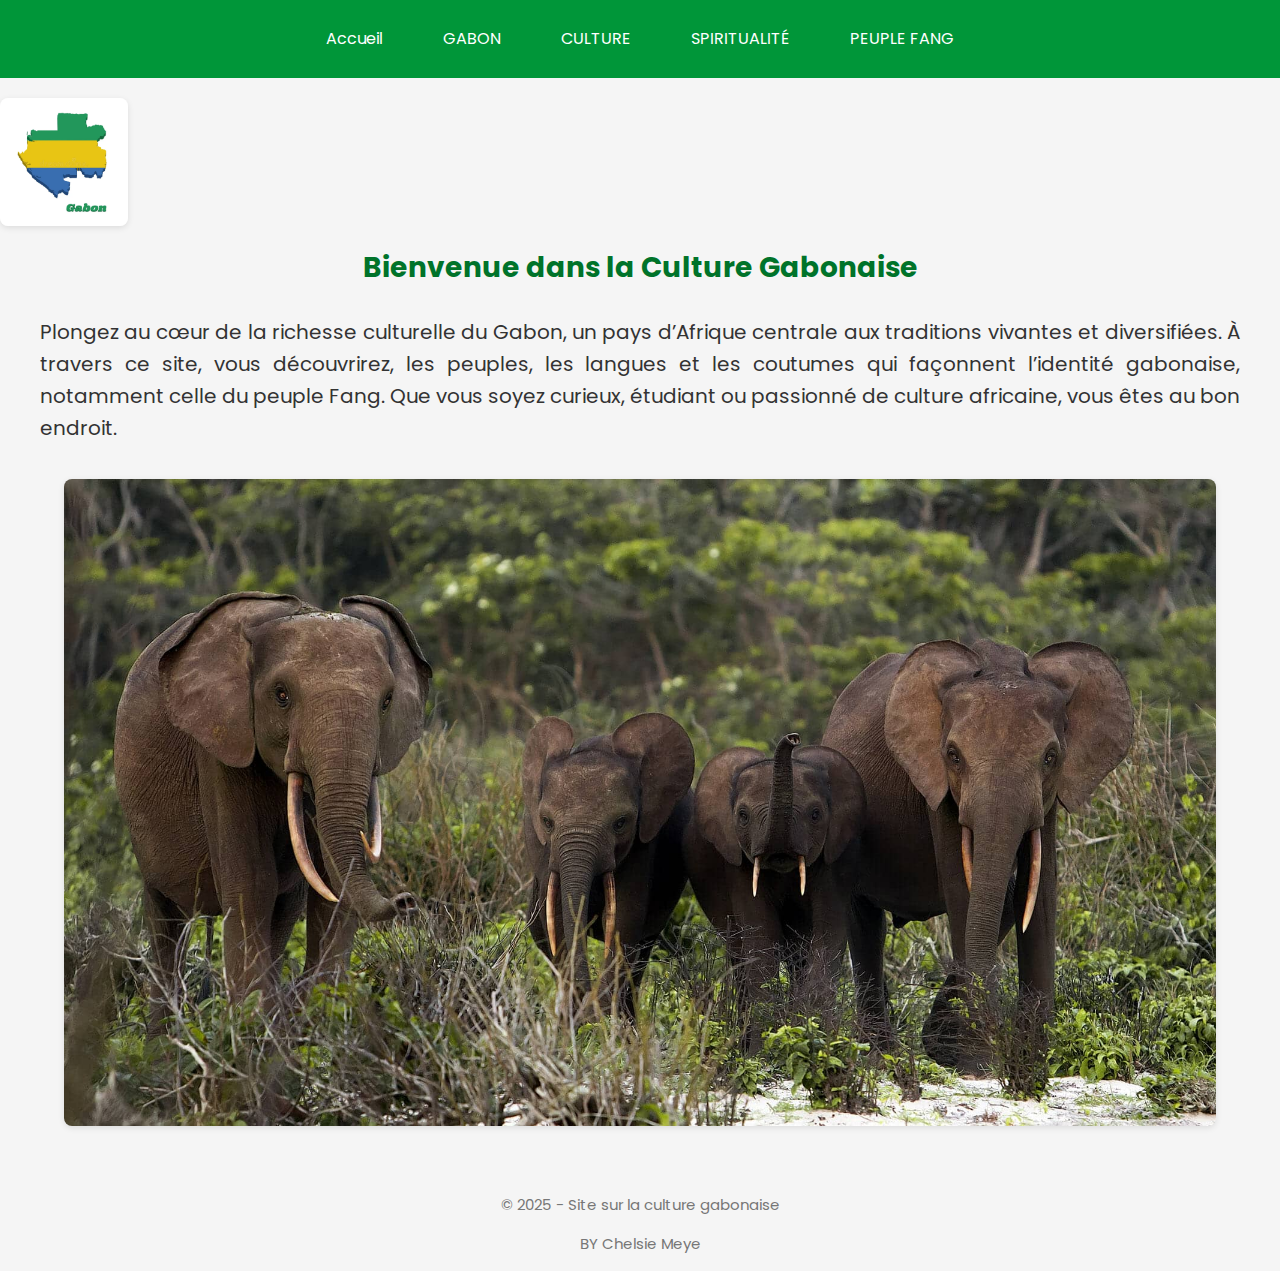
<file: index.html>
<!DOCTYPE html>
<html lang="fr">
<head>
  <meta charset="UTF-8">
  <meta name="viewport" content="width=device-width, initial-scale=1.0">

  <title>Culture Gabonaise</title>

  <!-- ✅ On relie le fichier CSS -->
  <link rel="stylesheet" href="spiritualite gabonaise.css">

  <!-- ✅ On importe une police moderne depuis Google Fonts -->
  <link href="https://fonts.googleapis.com/css2?family=Poppins&display=swap" rel="stylesheet">
</head>

<body>
  <!-- ✅ Menu principal de navigation -->
  <div class="menu">
  <a href="index.html">Accueil</a>
  <a href="presentation_gabon.html">GABON</a>
  <div class="dropdown">
    <a href="culture.html" class="dropbtn">CULTURE</a>
    <div class="dropdown-content">
      <a href="art.html">Art et artisanat</a>
      <a href="medecine.html">Médecine traditionnelle</a>
      <a href="gastronomie.html">Gastronomie</a>
      
    </div>
  </div>
   <a href="spiritualite gabonaise.html">SPIRITUALITÉ</a>
  <a href="Peuple Fang.html">PEUPLE FANG</a>
</div>



  <!-- Bannière en haut de la page -->
<div class="banniere">
  <img src="images/drapeau5.webp" alt="Bannière Gabon" />
</div>

  <!-- ✅ Titre principal de la page -->
  <h1>Bienvenue dans la Culture Gabonaise</h1>

  <!-- ✅ Petit texte d’introduction -->
   <div style="margin-left: 10px; margin-right: 10px;">
      <p class="intro">
    Plongez au cœur de la richesse culturelle du Gabon, un pays d’Afrique centrale aux traditions vivantes et diversifiées.  
  À travers ce site, vous découvrirez, les peuples, les langues et les coutumes qui façonnent l’identité gabonaise,  
  notamment celle du peuple Fang. Que vous soyez curieux, étudiant ou passionné de culture africaine, vous êtes au bon endroit.
</p>

   </div>

  </p>

  <!-- ✅ Section avec des images -->
  <div class="images">
    <img src="images/foret-elephants.jpg" alt="foret-elephants">
  </div>

  <!-- ✅ Pied de page -->
  <footer>
    <p>© 2025 - Site sur la culture gabonaise
    </p>
    <p>
      BY Chelsie Meye
    </p>
  </footer>

</body>
</html>
</file>
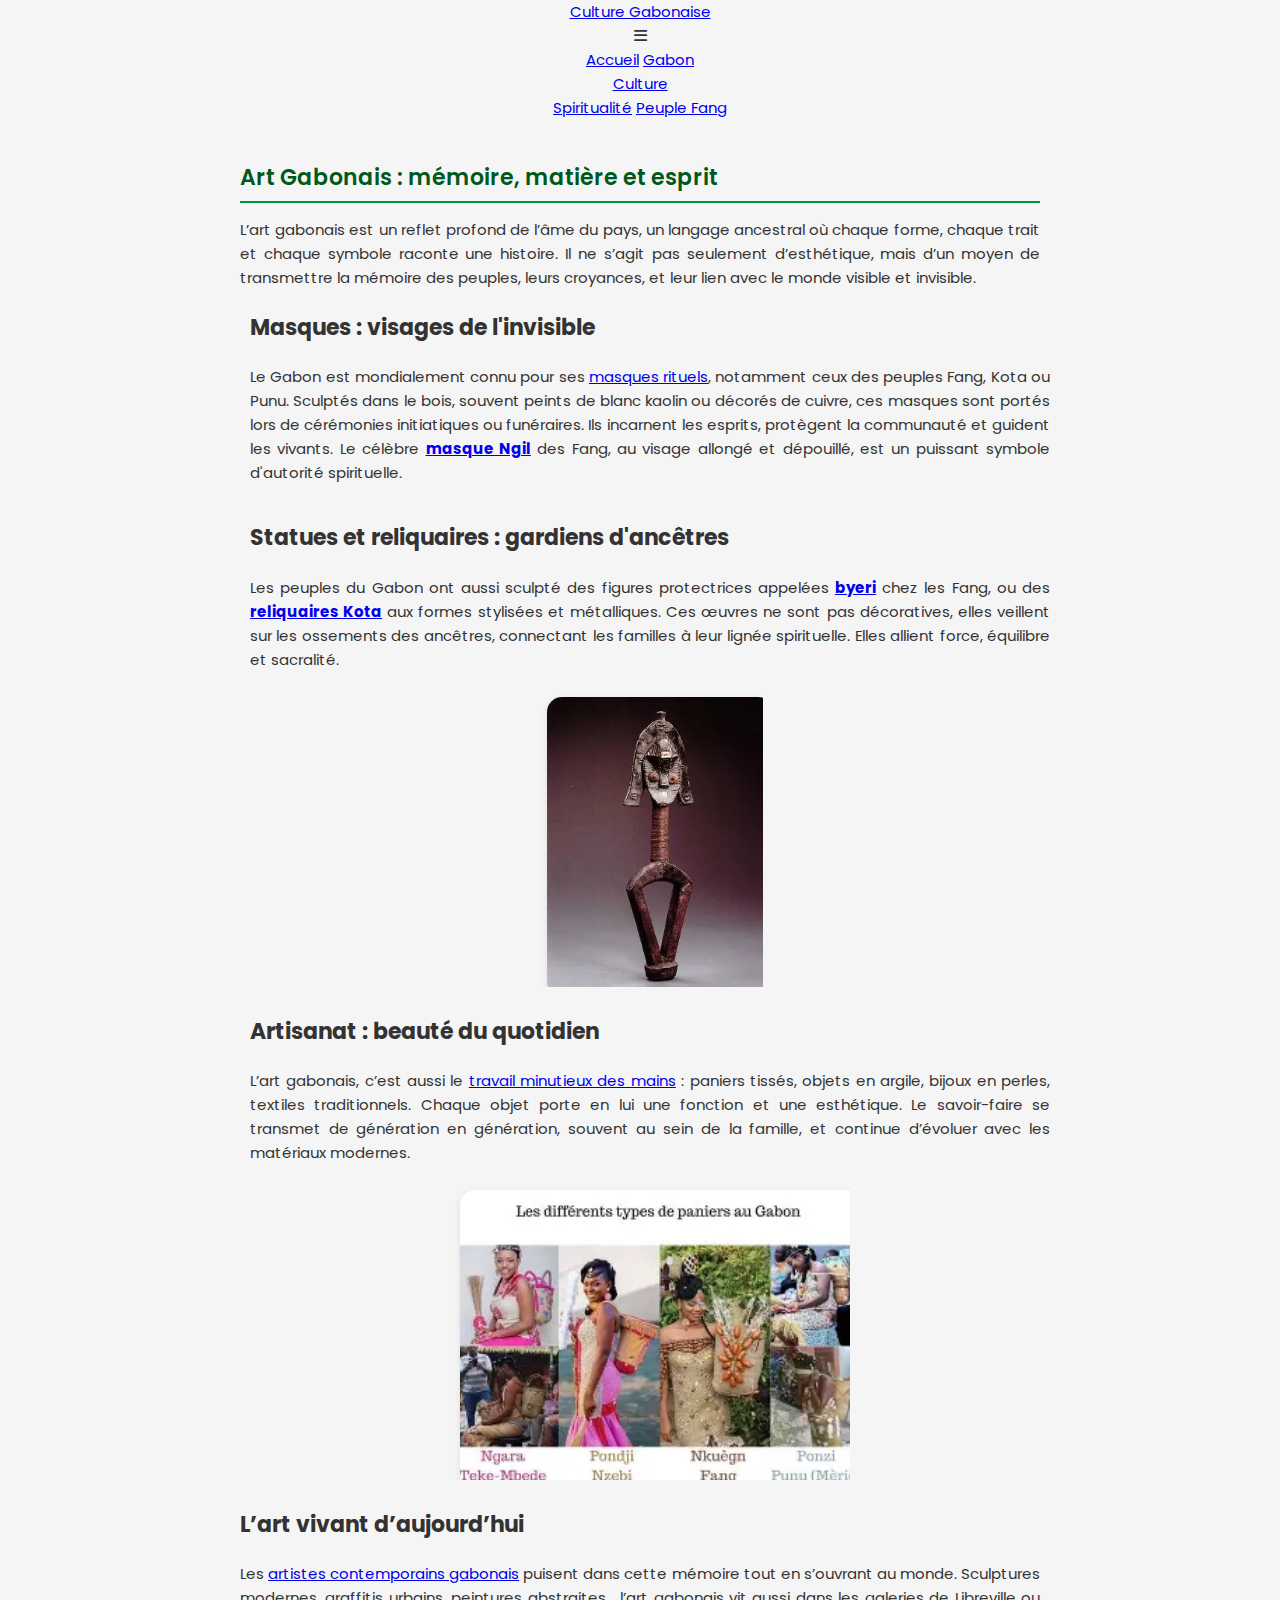
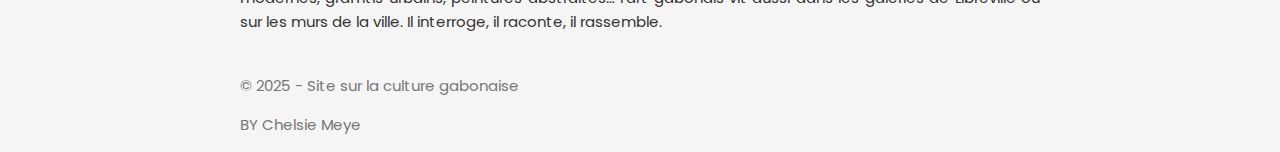
<file: art.html>
<!DOCTYPE html>
<html lang="fr">
<head>
  <meta charset="UTF-8">
  <meta name="viewport" content="width=device-width, initial-scale=1.0">
  <title>Art Gabonais</title>
  <link rel="stylesheet" href="style.css">
  <link rel="stylesheet" href="https://cdnjs.cloudflare.com/ajax/libs/font-awesome/6.4.0/css/all.min.css">
  <link href="https://fonts.googleapis.com/css2?family=Poppins&display=swap" rel="stylesheet">
</head>

<body>
  <!-- ✅ Menu principal de navigation -->
  <nav class="navbar">
    <div class="nav-container">
      <!-- Logo ou titre (optionnel) -->
      <div class="nav-logo">
        <a href="index.html">Culture Gabonaise</a>
      </div>
      <!-- Bouton hamburger pour mobile -->
      <div class="hamburger">
        <i class="fas fa-bars"></i>
      </div>
      <!-- Menu principal -->
      <div class="nav-menu">
        <a href="index.html">Accueil</a>
        <a href="presentation_gabon.html">Gabon</a>
        <div class="dropdown">
          <a href="culture.html" class="dropbtn">Culture</a>
          <div class="dropdown-content">
            <a href="art.html">Art et artisanat</a>
            <a href="medecine.html">Médecine traditionnelle</a>
            <a href="gastronomie.html">Gastronomie</a>
          </div>
        </div>
        <a href="spiritualite gabonaise.html">Spiritualité</a>
        <a href="Peuple Fang.html">Peuple Fang</a>
      </div>
    </div>
  </nav>
  <!-- ✅ Contenu principal -->
  <h2>Art Gabonais : mémoire, matière et esprit</h2>
  <p>
    L’art gabonais est un reflet profond de l’âme du pays, un langage ancestral où chaque forme,
    chaque trait et chaque symbole raconte une histoire. Il ne s’agit pas seulement d’esthétique,
    mais d’un moyen de transmettre la mémoire des peuples, leurs croyances, et leur lien avec
    le monde visible et invisible.
  </p>

  <div class="texte-image">
    <div class="texte">
      <h3>Masques : visages de l'invisible</h3>
      <p>
        Le Gabon est mondialement connu pour ses 
        <a href="https://www.quaibranly.fr/fr/expositions-evenements/expositions/a-laffiche/masques-gabon/" target="_blank">masques rituels</a>,
        notamment ceux des peuples Fang, Kota ou Punu. Sculptés dans le bois, souvent peints de blanc kaolin
        ou décorés de cuivre, ces masques sont portés lors de cérémonies initiatiques ou funéraires. 
        Ils incarnent les esprits, protègent la communauté et guident les vivants.
        Le célèbre 
        <a href="https://fr.wikipedia.org/wiki/Masque_Ngil" target="_blank"><strong>masque Ngil</strong></a> des Fang,
        au visage allongé et dépouillé, est un puissant symbole d'autorité spirituelle.
      </p>
      </div>
    </div>
  </div>

  <div class="texte-image">
    <div class="texte">
      <h3>Statues et reliquaires : gardiens d'ancêtres</h3>
      <p>
        Les peuples du Gabon ont aussi sculpté des figures protectrices appelées
        <a href="https://africa.uima.uiowa.edu/fr/peoples/show/Fang" target="_blank"><strong>byeri</strong></a> chez les Fang,
        ou des 
        <a href="https://www.metmuseum.org/art/collection/search/311312" target="_blank"><strong>reliquaires Kota</strong></a>
        aux formes stylisées et métalliques. Ces œuvres ne sont pas décoratives, elles veillent
        sur les ossements des ancêtres, connectant les familles à leur lignée spirituelle.
        Elles allient force, équilibre et sacralité.
      </p>
      <div class="image">
        <img src="images/relique_kota.webp" alt="Reliquaire Kota" />
      </div>
    </div>
  </div>

  <div class="texte-image">
    <div class="texte">
      <h3>Artisanat : beauté du quotidien</h3>
      <p>
        L’art gabonais, c’est aussi le 
        <a href="https://fr.wikipedia.org/wiki/Artisanat" target="_blank">travail minutieux des mains</a> :
        paniers tissés, objets en argile, bijoux en perles, textiles traditionnels. 
        Chaque objet porte en lui une fonction et une esthétique. 
        Le savoir-faire se transmet de génération en génération, souvent au sein de la famille, 
        et continue d’évoluer avec les matériaux modernes.
      </p>
      <div class="image">
        <img src="images/panier2.webp" alt="Panier traditionnel" />
      </div>
    </div>
  </div>

  <h3>L’art vivant d’aujourd’hui</h3>
  <p>
    Les 
    <a href="https://afriart.org/gabon/art-contemporain/" target="_blank">artistes contemporains gabonais</a> 
    puisent dans cette mémoire tout en s’ouvrant au monde.
    Sculptures modernes, graffitis urbains, peintures abstraites… l’art gabonais vit aussi dans
    les galeries de Libreville ou sur les murs de la ville. Il interroge, il raconte, il rassemble.
  </p>
  <footer>
    <p>© 2025 - Site sur la culture gabonaise
    </p>
    <p>
      BY Chelsie Meye
    </p>
  </footer>
<script>
  // Gestion du menu hamburger
  document.querySelector('.hamburger').addEventListener('click', () => {
    document.querySelector('.nav-menu').classList.toggle('active');
  });

  // Fermer le menu mobile si on clique sur un lien
  document.querySelectorAll('.nav-menu a').forEach(link => {
    link.addEventListener('click', () => {
      document.querySelector('.nav-menu').classList.remove('active');
    });
  });
</script>
</body>
</html>
</file>
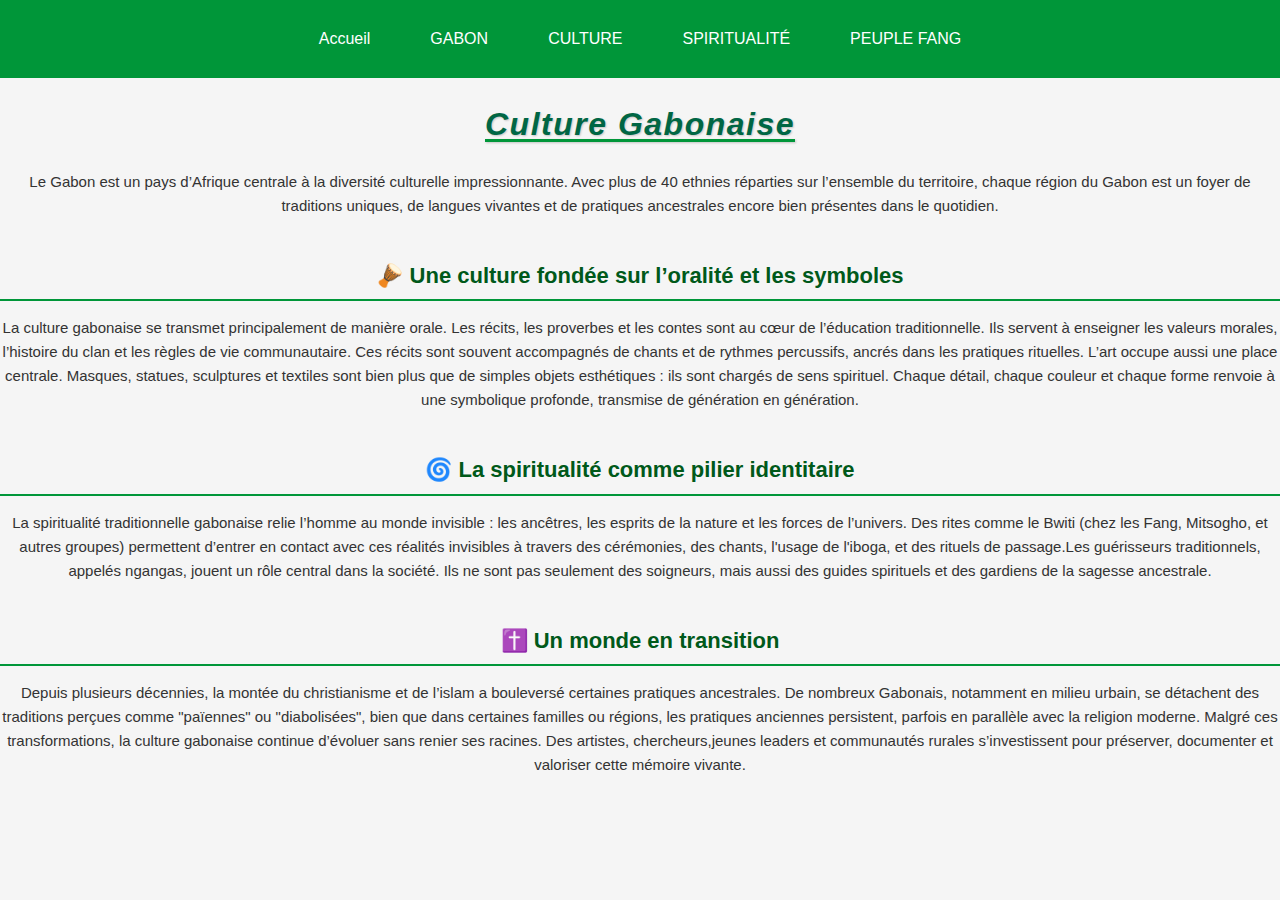
<file: culture .html>
<!DOCTYPE html>
<html lang="fr">
<head>
  <meta charset="UTF-8" />
  <title>Présentation du Gabon</title>
  <link rel="stylesheet" href="spiritualite gabonaise.css" />
<body>
  <!-- ✅ Menu principal de navigation -->
  <div class="menu">
  <a href="index.html">Accueil</a>
  <a href="presentation_gabon.html">GABON</a>
  <div class="dropdown">
    <a href="culture.html" class="dropbtn">CULTURE</a>
    <div class="dropdown-content">
      <a href="art.html">Art et artisanat</a>
      <a href="medecine.html">Médecine traditionnelle</a>
      <a href="gastronomie.html">Gastronomie</a>
      
    </div>
  </div>
   <a href="spiritualite gabonaise.html">SPIRITUALITÉ</a>
  <a href="Peuple Fang.html">PEUPLE FANG</a>
</div>

  <!-- Titre principal personnalisé -->
  <h1 class="titre-personnalise"> Culture Gabonaise </h1>
  <p> 
    Le Gabon est un pays d’Afrique centrale à la diversité culturelle impressionnante. 
    Avec plus de 40 ethnies réparties sur l’ensemble du territoire, chaque région du Gabon 
    est un foyer de traditions uniques, de langues vivantes et de pratiques ancestrales encore 
    bien présentes dans le quotidien.
  </p>

  <h2> 🪘 Une culture fondée sur l’oralité et les symboles</h2>
  <p>
    La culture gabonaise se transmet principalement de manière orale. Les récits, les proverbes 
    et les contes sont au cœur de l’éducation traditionnelle. Ils servent à enseigner les valeurs 
    morales, l’histoire du clan et les règles de vie communautaire. Ces récits sont souvent accompagnés 
    de chants et de rythmes percussifs, ancrés dans les pratiques rituelles.

    L’art occupe aussi une place centrale. Masques, statues, sculptures et textiles sont bien plus que de simples 
    objets esthétiques : ils sont chargés de sens spirituel. Chaque détail, chaque couleur et chaque forme renvoie
    à une symbolique profonde, transmise de génération en génération.
  </p>

  <h2> 🌀 La spiritualité comme pilier identitaire</h2>
  <p>
    La spiritualité traditionnelle gabonaise relie l’homme au monde invisible : les ancêtres, les esprits de 
    la nature et les forces de l’univers. Des rites comme le Bwiti (chez les Fang, Mitsogho, et autres groupes) 
    permettent d’entrer en contact avec ces réalités invisibles à travers des cérémonies, des chants, l'usage de 
    l'iboga, et des rituels de passage.Les guérisseurs traditionnels, appelés ngangas, jouent un rôle central dans la société. Ils ne sont pas seulement 
    des soigneurs, mais aussi des guides spirituels et des gardiens de la sagesse ancestrale.
  </p>

  <h2> ✝️ Un monde en transition </h2>
  <p>
    Depuis plusieurs décennies, la montée du christianisme et de l’islam a bouleversé certaines pratiques 
    ancestrales. De nombreux Gabonais, notamment en milieu urbain, se détachent des traditions perçues comme 
    "païennes" ou "diabolisées", bien que dans certaines familles ou régions, les pratiques anciennes persistent, 
    parfois en parallèle avec la religion moderne.
   Malgré ces transformations, la culture gabonaise continue d’évoluer sans renier ses racines. Des artistes, 
   chercheurs,jeunes leaders et communautés rurales s’investissent pour préserver, documenter et valoriser cette
    mémoire vivante.
  </p>
</file>
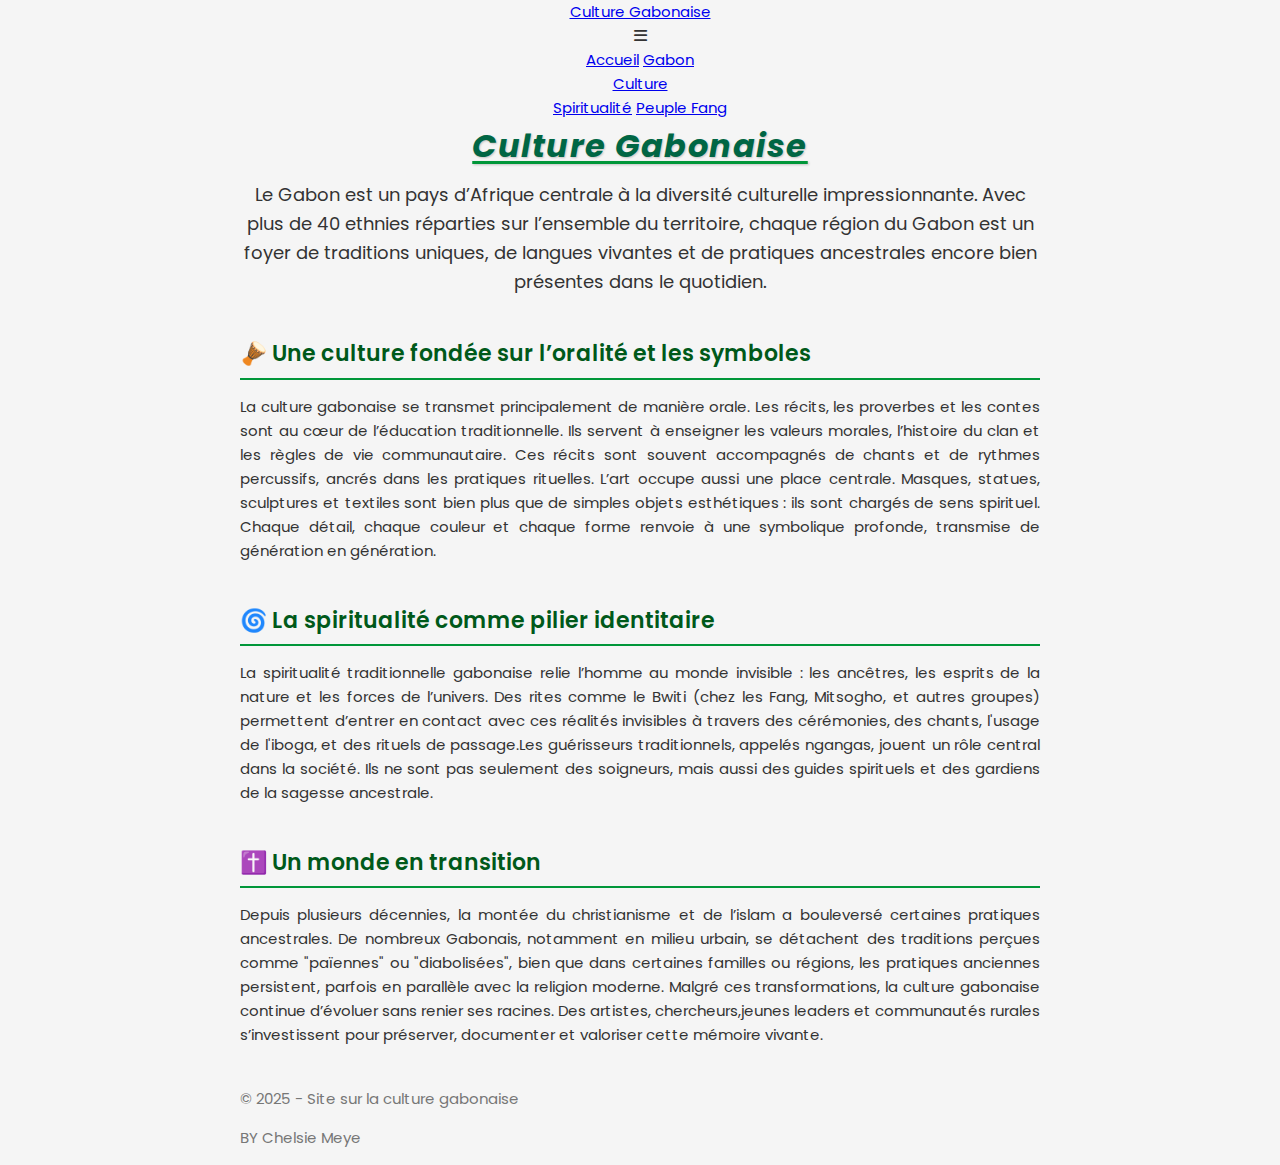
<file: culture.html>
<!DOCTYPE html>
<html lang="fr">
<head>
  <meta charset="UTF-8" />
  <title>Présentation du Gabon</title>
   <link rel="stylesheet" href="style.css">
  <link href="https://fonts.googleapis.com/css2?family=Poppins&display=swap" rel="stylesheet">
  <!-- Ajout de Font Awesome pour l'icône du menu hamburger -->
  <link rel="stylesheet" href="https://cdnjs.cloudflare.com/ajax/libs/font-awesome/6.4.0/css/all.min.css">

<body>
  <!-- ✅ Menu principal de navigation -->
  <nav class="navbar">
    <div class="nav-container">
      <!-- Logo ou titre (optionnel) -->
      <div class="nav-logo">
        <a href="index.html">Culture Gabonaise</a>
      </div>
      <!-- Bouton hamburger pour mobile -->
      <div class="hamburger">
        <i class="fas fa-bars"></i>
      </div>
      <!-- Menu principal -->
      <div class="nav-menu">
        <a href="index.html">Accueil</a>
        <a href="presentation_gabon.html">Gabon</a>
        <div class="dropdown">
          <a href="culture.html" class="dropbtn">Culture</a>
          <div class="dropdown-content">
            <a href="art.html">Art et artisanat</a>
            <a href="medecine.html">Médecine traditionnelle</a>
            <a href="gastronomie.html">Gastronomie</a>
          </div>
        </div>
        <a href="spiritualite gabonaise.html">Spiritualité</a>
        <a href="Peuple Fang.html">Peuple Fang</a>
      </div>
    </div>
  </nav>

  <!-- Titre principal personnalisé -->
  <h1 class="titre-personnalise"> Culture Gabonaise </h1>
  <p style="text-align: center; font-size: 18px; margin-top: -10px; margin-bottom: 20px;"> 
    Le Gabon est un pays d’Afrique centrale à la diversité culturelle impressionnante. 
    Avec plus de 40 ethnies réparties sur l’ensemble du territoire, chaque région du Gabon 
    est un foyer de traditions uniques, de langues vivantes et de pratiques ancestrales encore 
    bien présentes dans le quotidien.
  </p>

  <h2> 🪘 Une culture fondée sur l’oralité et les symboles</h2>
  <p>
    La culture gabonaise se transmet principalement de manière orale. Les récits, les proverbes 
    et les contes sont au cœur de l’éducation traditionnelle. Ils servent à enseigner les valeurs 
    morales, l’histoire du clan et les règles de vie communautaire. Ces récits sont souvent accompagnés 
    de chants et de rythmes percussifs, ancrés dans les pratiques rituelles.

    L’art occupe aussi une place centrale. Masques, statues, sculptures et textiles sont bien plus que de simples 
    objets esthétiques : ils sont chargés de sens spirituel. Chaque détail, chaque couleur et chaque forme renvoie
    à une symbolique profonde, transmise de génération en génération.
  </p>

  <h2> 🌀 La spiritualité comme pilier identitaire</h2>
  <p>
    La spiritualité traditionnelle gabonaise relie l’homme au monde invisible : les ancêtres, les esprits de 
    la nature et les forces de l’univers. Des rites comme le Bwiti (chez les Fang, Mitsogho, et autres groupes) 
    permettent d’entrer en contact avec ces réalités invisibles à travers des cérémonies, des chants, l'usage de 
    l'iboga, et des rituels de passage.Les guérisseurs traditionnels, appelés ngangas, jouent un rôle central dans la société. Ils ne sont pas seulement 
    des soigneurs, mais aussi des guides spirituels et des gardiens de la sagesse ancestrale.
  </p>

  <h2> ✝️ Un monde en transition </h2>
  <p>
    Depuis plusieurs décennies, la montée du christianisme et de l’islam a bouleversé certaines pratiques 
    ancestrales. De nombreux Gabonais, notamment en milieu urbain, se détachent des traditions perçues comme 
    "païennes" ou "diabolisées", bien que dans certaines familles ou régions, les pratiques anciennes persistent, 
    parfois en parallèle avec la religion moderne.
   Malgré ces transformations, la culture gabonaise continue d’évoluer sans renier ses racines. Des artistes, 
   chercheurs,jeunes leaders et communautés rurales s’investissent pour préserver, documenter et valoriser cette
    mémoire vivante.
  </p>
  <p>
    </p>
<footer>
    <p>© 2025 - Site sur la culture gabonaise
    </p>
    <p>
      BY Chelsie Meye
    </p>
  </footer>
<script>
  // Gestion du menu hamburger
  document.querySelector('.hamburger').addEventListener('click', () => {
    document.querySelector('.nav-menu').classList.toggle('active');
  });

  // Fermer le menu mobile si on clique sur un lien
  document.querySelectorAll('.nav-menu a').forEach(link => {
    link.addEventListener('click', () => {
      document.querySelector('.nav-menu').classList.remove('active');
    });
  });
</script>
</body>
</html>
</file>
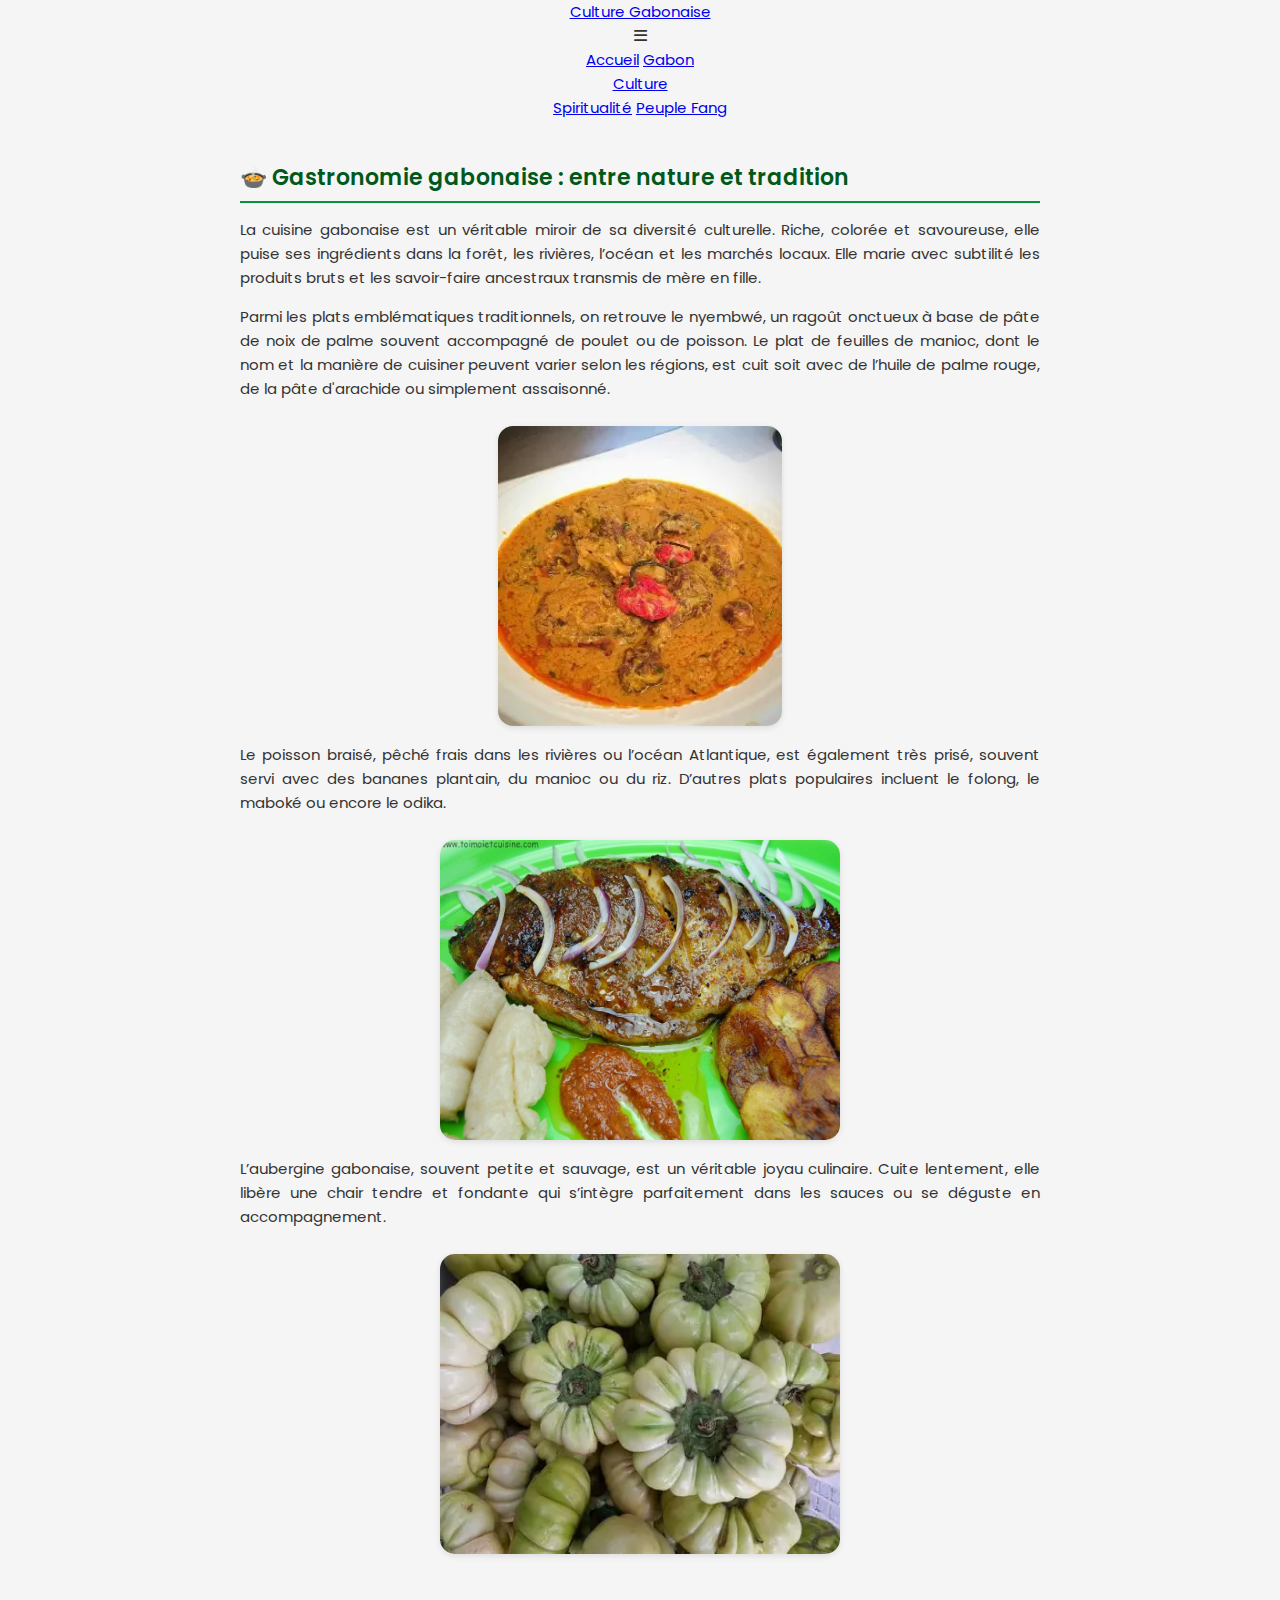
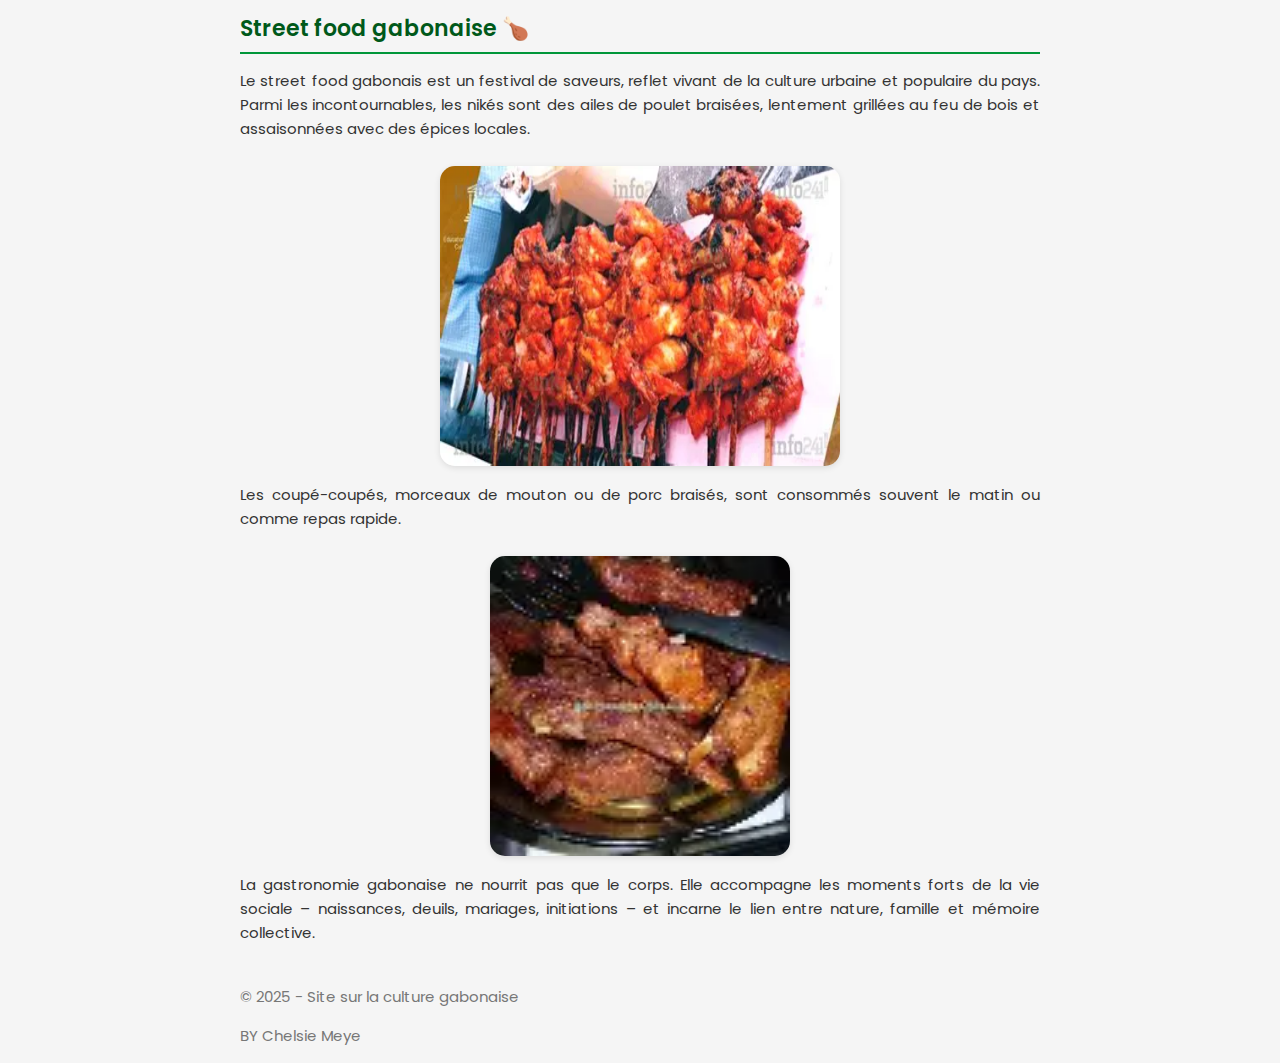
<file: gastronomie.html>
<!DOCTYPE html>
<html lang="fr">
<head>
  <meta charset="UTF-8" />
  <meta name="viewport" content="width=device-width, initial-scale=1.0">
  <link rel="stylesheet" href="https://cdnjs.cloudflare.com/ajax/libs/font-awesome/6.4.0/css/all.min.css">

  <title>Gastronomie Gabonaise</title>
  <link rel="stylesheet" href="style.css">
  <link href="https://fonts.googleapis.com/css2?family=Poppins&display=swap" rel="stylesheet">
</head>
<body>
  <!-- Menu principal -->
  <nav class="navbar">
    <div class="nav-container">
      <!-- Logo ou titre (optionnel) -->
      <div class="nav-logo">
        <a href="index.html">Culture Gabonaise</a>
      </div>
      <!-- Bouton hamburger pour mobile -->
      <div class="hamburger">
        <i class="fas fa-bars"></i>
      </div>
      <!-- Menu principal -->
      <div class="nav-menu">
        <a href="index.html">Accueil</a>
        <a href="presentation_gabon.html">Gabon</a>
        <div class="dropdown">
          <a href="culture.html" class="dropbtn">Culture</a>
          <div class="dropdown-content">
            <a href="art.html">Art et artisanat</a>
            <a href="medecine.html">Médecine traditionnelle</a>
            <a href="gastronomie.html">Gastronomie</a>
          </div>
        </div>
        <a href="spiritualite gabonaise.html">Spiritualité</a>
        <a href="Peuple Fang.html">Peuple Fang</a>
      </div>
    </div>
  </nav>

  <!-- Titre principal -->
  <h2>🍲 Gastronomie gabonaise : entre nature et tradition</h2>

  <!-- Bloc 1 -->
  <div class="contenu">
    <p>
      La cuisine gabonaise est un véritable miroir de sa diversité culturelle. Riche, colorée et savoureuse, 
      elle puise ses ingrédients dans la forêt, les rivières, l’océan et les marchés locaux. Elle marie avec 
      subtilité les produits bruts et les savoir-faire ancestraux transmis de mère en fille.
    </p>
    
  </div>

  <!-- Bloc 2 -->
  <div class="contenu">
    <p>
      Parmi les plats emblématiques traditionnels, on retrouve le nyembwé, un ragoût onctueux à base de pâte de noix de 
      palme souvent accompagné de poulet ou de poisson. Le plat de feuilles de manioc, dont le nom et la manière de cuisiner 
      peuvent varier selon les régions, est cuit soit avec de l’huile de palme rouge, de la pâte d'arachide ou simplement assaisonné.
    </p>
    <img src="images/nyembwé.webp" alt="Nyembwe">
  </div>

  <!-- Bloc 3 -->
  <div class="contenu">
    <p>
      Le poisson braisé, pêché frais dans les rivières ou l’océan Atlantique, est également très prisé, souvent servi 
      avec des bananes plantain, du manioc ou du riz. D’autres plats populaires incluent le folong, le maboké ou encore le odika.
    </p>
    <img src="images/posson braise.jpg" alt="Poisson braisé">
  </div>

  <!-- Bloc 4 -->
  <div class="contenu">
    <p>
      L’aubergine gabonaise, souvent petite et sauvage, est un véritable joyau culinaire. Cuite lentement, elle libère 
      une chair tendre et fondante qui s’intègre parfaitement dans les sauces ou se déguste en accompagnement.
    </p>
    <img src="images/aubergine.webp" alt="Aubergine gabonaise">
  </div>

  <!-- Bloc 5 : Street food -->
  <div class="contenu">
    <h2>Street food gabonaise 🍗</h2>
    <p>
      Le street food gabonais est un festival de saveurs, reflet vivant de la culture urbaine et populaire du pays. 
      Parmi les incontournables, les nikés sont des ailes de poulet braisées, lentement grillées au feu de bois et assaisonnées 
      avec des épices locales.
    </p>
    <img src="images/nikes.webp" alt="Nikés, ailes de poulet">
  </div>

  <div class="contenu">
    <p>
      Les coupé-coupés, morceaux de mouton ou de porc braisés, sont consommés souvent le matin ou comme repas rapide. 
    </p>
    <img src="images/coupe coupe.webp" alt="Gâteau banane">
  </div>

  <div class="contenu">
    <p>
      La gastronomie gabonaise ne nourrit pas que le corps. Elle accompagne les moments forts de la vie sociale – 
      naissances, deuils, mariages, initiations – et incarne le lien entre nature, famille et mémoire collective.
    </p>
  </div>

  <footer>
    <p>© 2025 - Site sur la culture gabonaise
    </p>
    <p>
      BY Chelsie Meye
    </p>
  </footer>
<script>
  // Gestion du menu hamburger
  document.querySelector('.hamburger').addEventListener('click', () => {
    document.querySelector('.nav-menu').classList.toggle('active');
  });

  // Fermer le menu mobile si on clique sur un lien
  document.querySelectorAll('.nav-menu a').forEach(link => {
    link.addEventListener('click', () => {
      document.querySelector('.nav-menu').classList.remove('active');
    });
  });
</script>
</body>
</html>
</file>
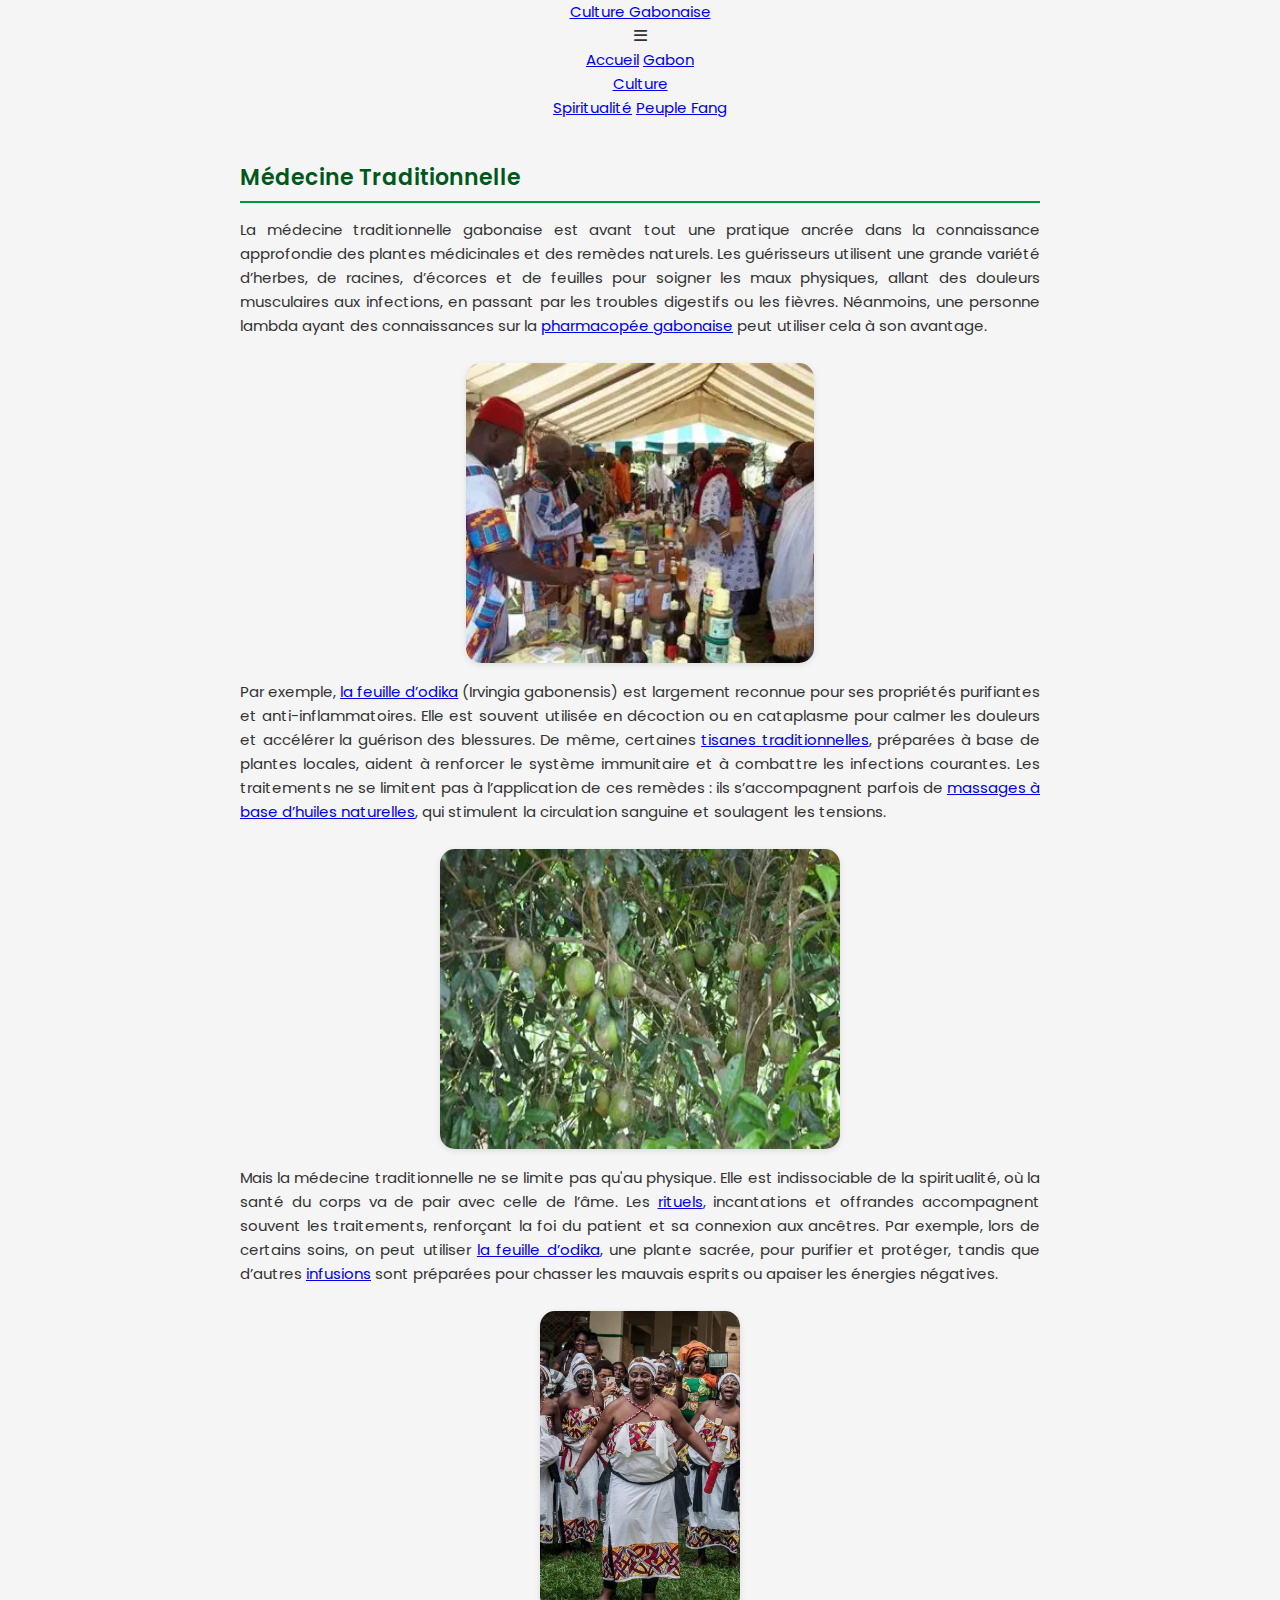
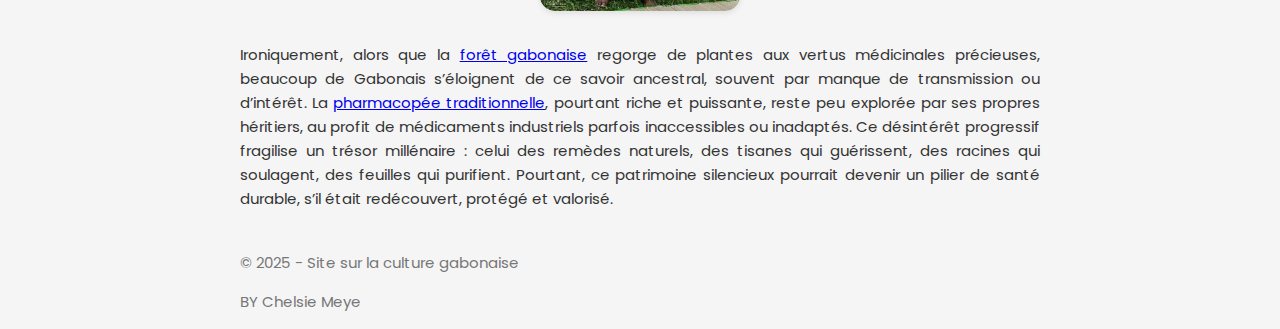
<file: medecine.html>
<!DOCTYPE html>
<html lang="fr">
<head>
  <meta charset="UTF-8" />
  <meta name="viewport" content="width=device-width, initial-scale=1.0">
  <link rel="stylesheet" href="https://cdnjs.cloudflare.com/ajax/libs/font-awesome/6.4.0/css/all.min.css">

  <title>Médecine Traditionnelle</title>
  <link rel="stylesheet" href="style.css" />
  <link href="https://fonts.googleapis.com/css2?family=Poppins&display=swap" rel="stylesheet">
</head>
<body>
  <!-- Menu principal -->
  <nav class="navbar">
    <div class="nav-container">
      <!-- Logo ou titre (optionnel) -->
      <div class="nav-logo">
        <a href="index.html">Culture Gabonaise</a>
      </div>
      <!-- Bouton hamburger pour mobile -->
      <div class="hamburger">
        <i class="fas fa-bars"></i>
      </div>
      <!-- Menu principal -->
      <div class="nav-menu">
        <a href="index.html">Accueil</a>
        <a href="presentation_gabon.html">Gabon</a>
        <div class="dropdown">
          <a href="culture.html" class="dropbtn">Culture</a>
          <div class="dropdown-content">
            <a href="art.html">Art et artisanat</a>
            <a href="medecine.html">Médecine traditionnelle</a>
            <a href="gastronomie.html">Gastronomie</a>
          </div>
        </div>
        <a href="spiritualite gabonaise.html">Spiritualité</a>
        <a href="Peuple Fang.html">Peuple Fang</a>
      </div>
    </div>
  </nav>
  <!-- Section 1 -->
  <div class="contenu">
    <h2>Médecine Traditionnelle</h2>
    <p>
      La médecine traditionnelle gabonaise est avant tout une pratique ancrée dans la connaissance approfondie 
      des plantes médicinales et des remèdes naturels. Les guérisseurs utilisent une grande variété d’herbes, 
      de racines, d’écorces et de feuilles pour soigner les maux physiques, allant des douleurs musculaires
      aux infections, en passant par les troubles digestifs ou les fièvres. Néanmoins, une personne lambda ayant des
      connaissances sur la <a href="https://www.who.int/fr/news-room/fact-sheets/detail/traditional-medicine">pharmacopée 
      gabonaise</a> peut utiliser cela à son avantage.
    </p>
    <img src="images/pharmacope.webp" alt="Pharmacopée gabonaise" />
  </div>

  <!-- Section 2 -->
  <div class="contenu">
    <p>
      Par exemple, <a href="https://fr.wikipedia.org/wiki/Irvingia_gabonensis">la feuille d’odika</a> (Irvingia gabonensis) 
      est largement reconnue pour ses propriétés purifiantes et anti-inflammatoires. 
      Elle est souvent utilisée en décoction ou en cataplasme pour calmer les douleurs et accélérer la guérison des 
      blessures. De même, certaines <a href="https://www.ncbi.nlm.nih.gov/pmc/articles/PMC6616181/">tisanes traditionnelles</a>, 
      préparées à base de plantes locales, aident à renforcer le système immunitaire 
      et à combattre les infections courantes. Les traitements ne se limitent pas à l’application de ces remèdes : 
      ils s’accompagnent parfois de <a href="https://www.ncbi.nlm.nih.gov/pmc/articles/PMC8007690/">massages à base 
      d’huiles naturelles</a>, qui stimulent la circulation sanguine et soulagent les tensions.
    </p>
    <img src="images/feuilles d'odika.webp" alt="Feuilles d'odika" />
  </div>

  <!-- Section 3 -->
  <div class="contenu">
    <p>
      Mais la médecine traditionnelle ne se limite pas qu'au physique. Elle est indissociable de la spiritualité, où la 
      santé du corps va de pair avec celle de l’âme. 
      Les <a href="https://www.sciencedirect.com/science/article/pii/S1877050921002023">rituels</a>, 
      incantations et offrandes accompagnent souvent les traitements, renforçant la foi du patient et sa 
      connexion aux ancêtres. Par exemple, lors de certains soins, on
      peut utiliser <a href="https://fr.wikipedia.org/wiki/Irvingia_gabonensis">la feuille d’odika</a>, une plante sacrée, pour purifier et protéger, tandis que d’autres <a href="https://www.ncbi.nlm.nih.gov/pmc/articles/PMC4632256/">infusions</a> sont 
      préparées pour chasser les mauvais esprits ou apaiser les énergies négatives.
    </p>
  <img src="images/bain.jpg" alt="Rituels traditionnels" />

  <p>
    </p>

    <p>
      Ironiquement, alors que la <a href="https://theconversation.com/gabon-la-foret-un-potentiel-medicinal-encore-peu-exploite-185079">forêt gabonaise</a> regorge de plantes aux vertus médicinales précieuses, 
      beaucoup de Gabonais s’éloignent de ce savoir ancestral, souvent par manque de transmission ou d’intérêt. 
      La <a href="https://www.who.int/publications/i/item/9789240064898">pharmacopée traditionnelle</a>, pourtant riche et puissante, reste peu explorée par ses propres héritiers, 
      au profit de médicaments industriels parfois inaccessibles ou inadaptés. Ce désintérêt progressif fragilise 
      un trésor millénaire : celui des remèdes naturels, des tisanes qui guérissent, des racines qui soulagent, 
      des feuilles qui purifient. Pourtant, ce patrimoine silencieux pourrait devenir un pilier de santé durable,
      s’il était redécouvert, protégé et valorisé.
    </p>
  </div>

<footer>
    <p>© 2025 - Site sur la culture gabonaise
    </p>
    <p>
      BY Chelsie Meye
    </p>
  </footer>
<script>
  // Gestion du menu hamburger
  document.querySelector('.hamburger').addEventListener('click', () => {
    document.querySelector('.nav-menu').classList.toggle('active');
  });

  // Fermer le menu mobile si on clique sur un lien
  document.querySelectorAll('.nav-menu a').forEach(link => {
    link.addEventListener('click', () => {
      document.querySelector('.nav-menu').classList.remove('active');
    });
  });
</script>
</body>
</html>
</file>
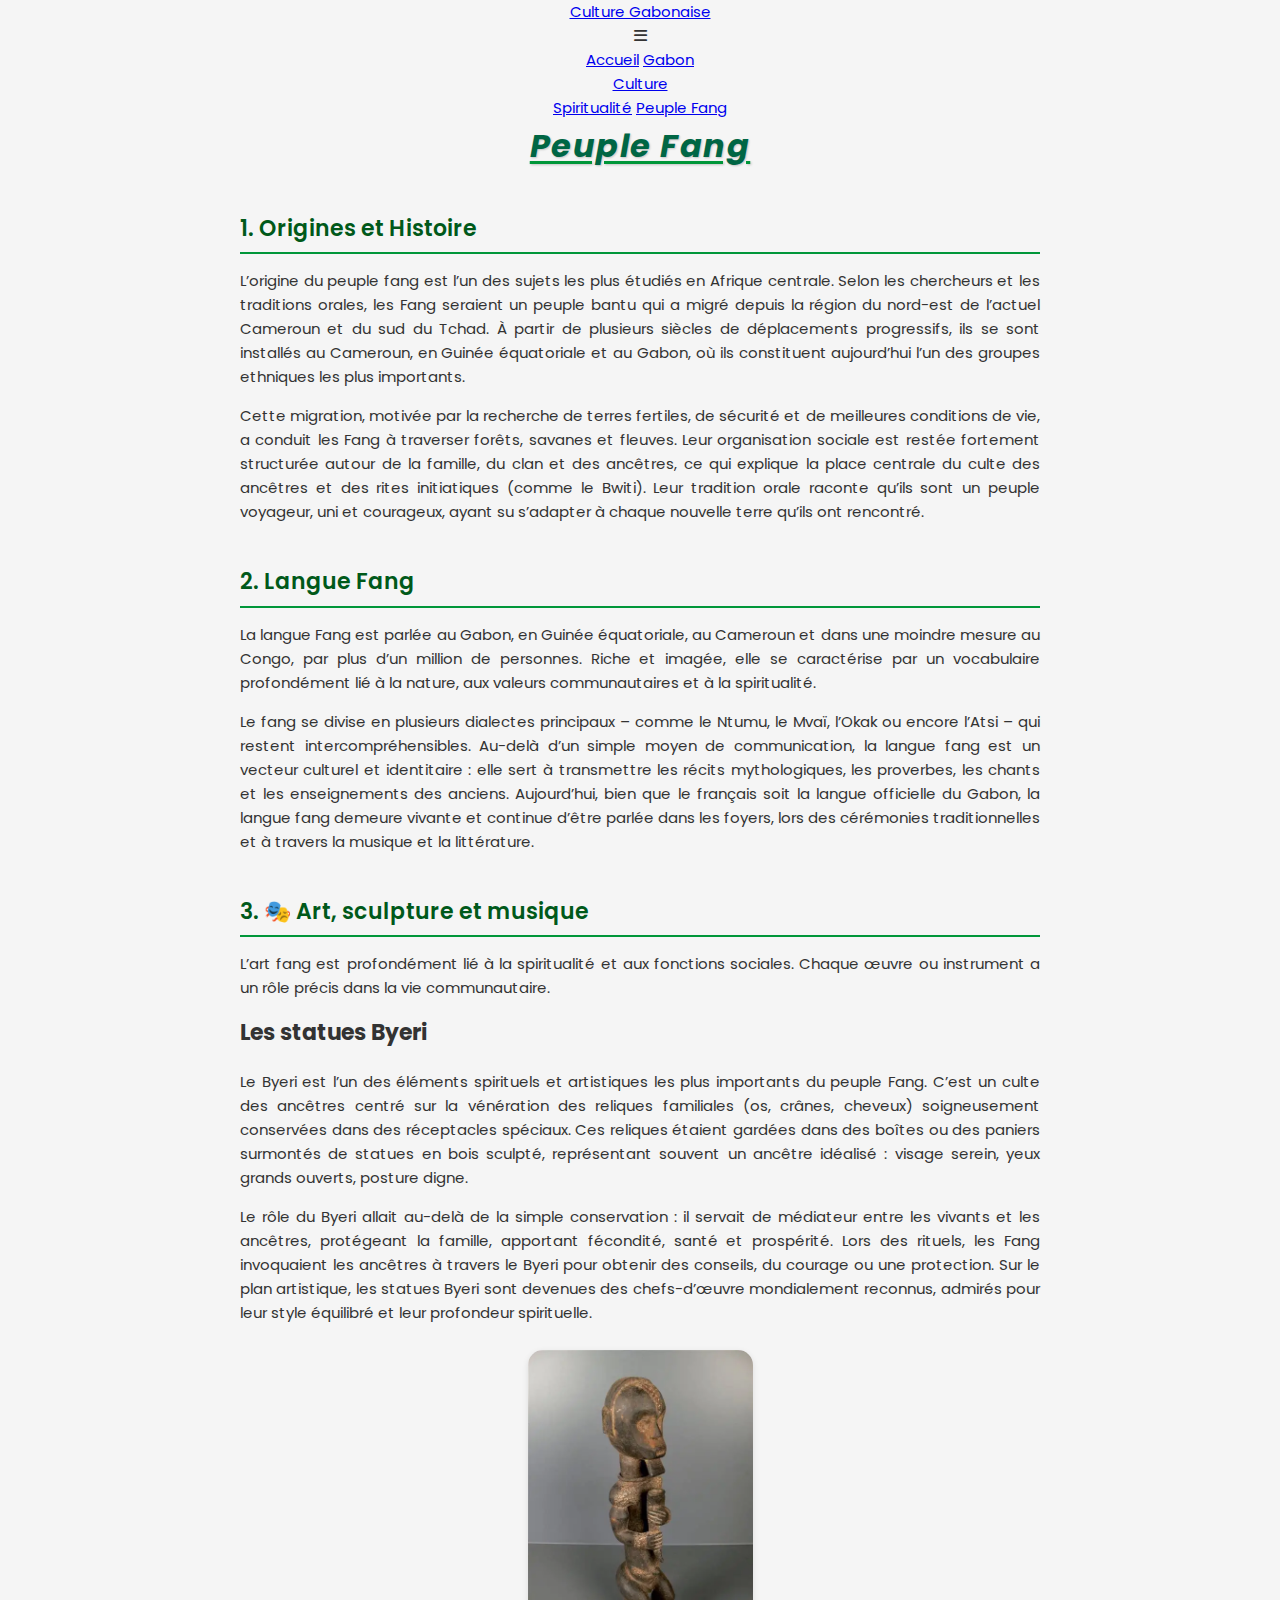
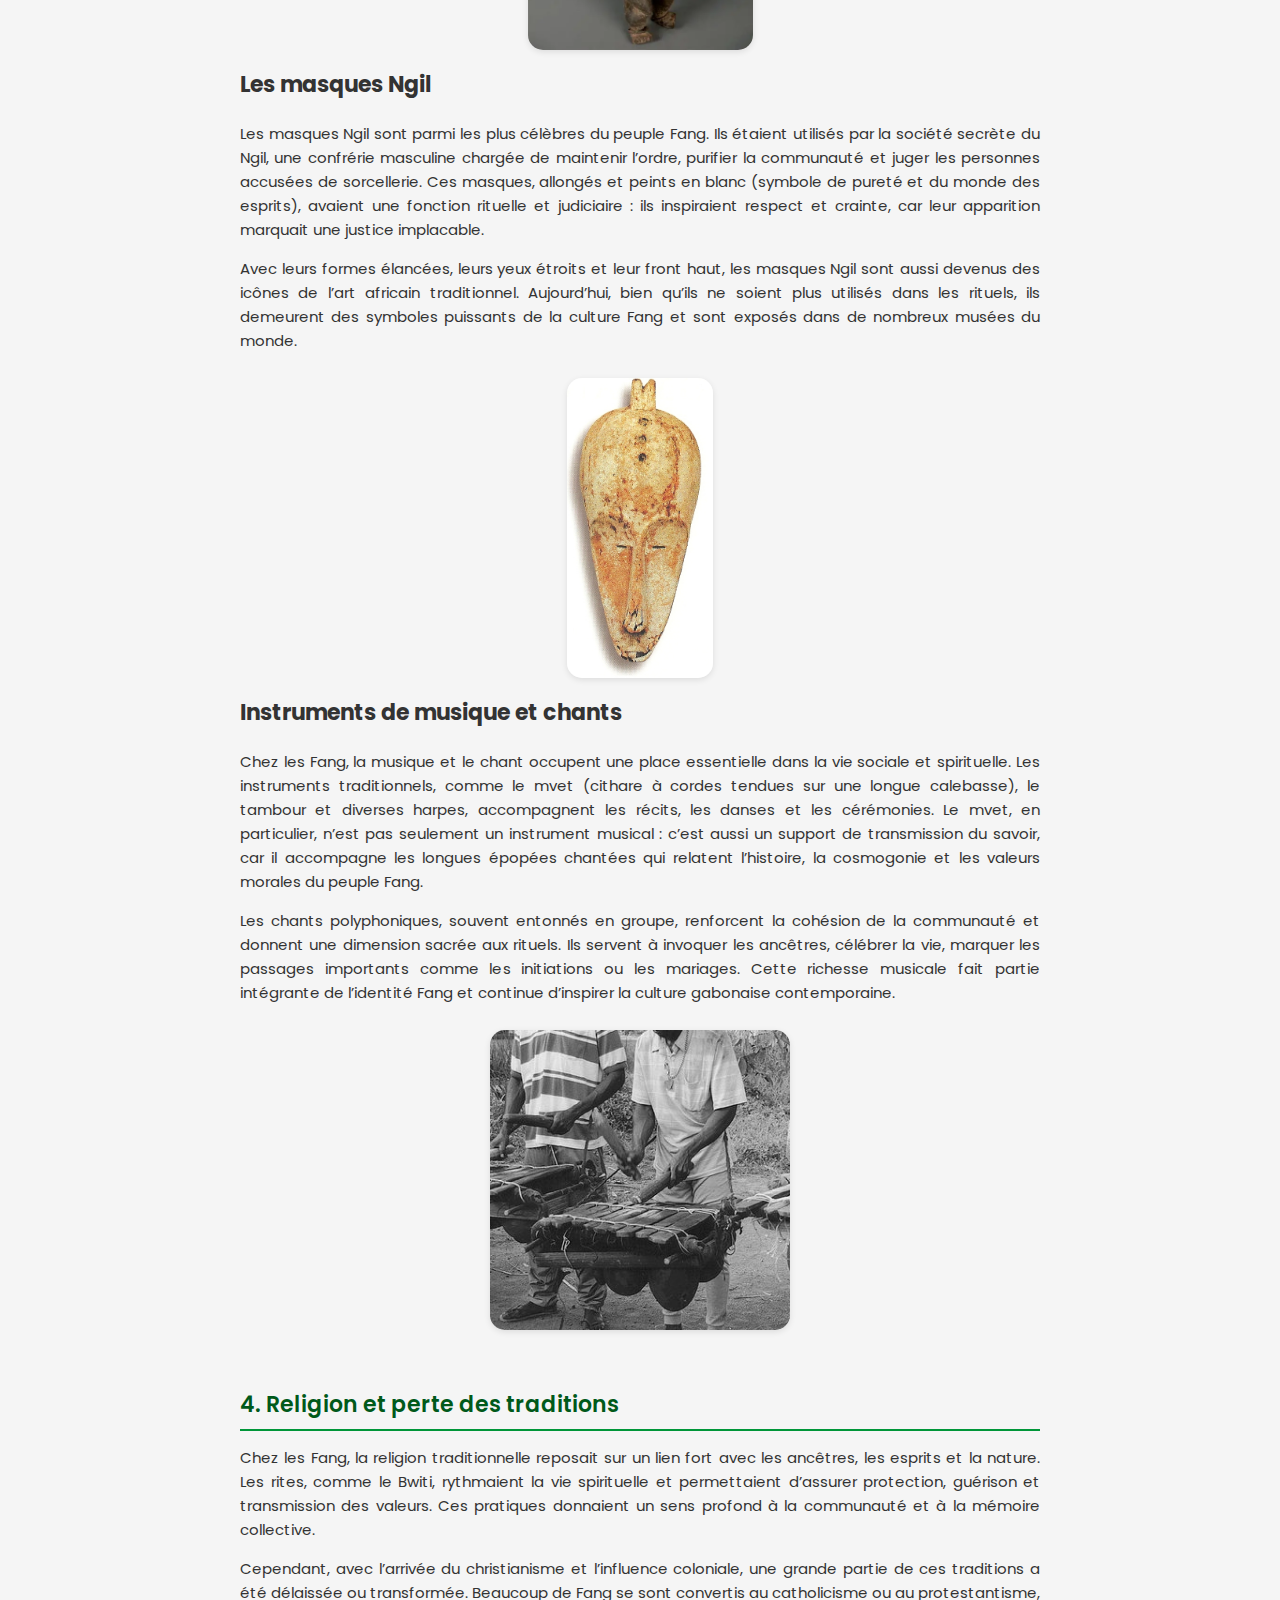
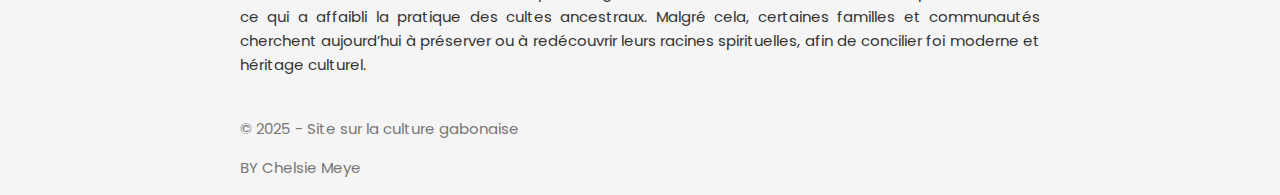
<file: Peuple Fang.html>
<!DOCTYPE html>
<html lang="fr">
<head>
  <meta charset="UTF-8">
  <meta name="viewport" content="width=device-width, initial-scale=1.0">
  <link rel="stylesheet" href="https://cdnjs.cloudflare.com/ajax/libs/font-awesome/6.4.0/css/all.min.css">

  <title>Peuple Fang</title>
  <link rel="stylesheet" href="style.css">
  <link href="https://fonts.googleapis.com/css2?family=Poppins&display=swap" rel="stylesheet">
</head>
<body>

  <!-- Menu principal -->
  <nav class="navbar">
    <div class="nav-container">
      <!-- Logo ou titre (optionnel) -->
      <div class="nav-logo">
        <a href="index.html">Culture Gabonaise</a>
      </div>
      <!-- Bouton hamburger pour mobile -->
      <div class="hamburger">
        <i class="fas fa-bars"></i>
      </div>
      <!-- Menu principal -->
      <div class="nav-menu">
        <a href="index.html">Accueil</a>
        <a href="presentation_gabon.html">Gabon</a>
        <div class="dropdown">
          <a href="culture.html" class="dropbtn">Culture</a>
          <div class="dropdown-content">
            <a href="art.html">Art et artisanat</a>
            <a href="medecine.html">Médecine traditionnelle</a>
            <a href="gastronomie.html">Gastronomie</a>
          </div>
        </div>
        <a href="spiritualite gabonaise.html">Spiritualité</a>
        <a href="Peuple Fang.html">Peuple Fang</a>
      </div>
    </div>
  </nav>

  <!-- Bloc 1 : Introduction -->
  <div class="contenu">
    <h1 class="titre-personnalise">Peuple Fang</h1>
    <h2>1. Origines et Histoire</h2>
    <p>
      L’origine du peuple fang est l’un des sujets les plus étudiés en Afrique centrale. 
      Selon les chercheurs et les traditions orales, les Fang seraient un peuple bantu qui 
      a migré depuis la région du nord-est de l’actuel Cameroun et du sud du Tchad. À partir 
      de plusieurs siècles de déplacements progressifs, ils se sont installés au Cameroun, en 
      Guinée équatoriale et au Gabon, où ils constituent aujourd’hui l’un des groupes ethniques 
      les plus importants.
    </p>
    <p>
      Cette migration, motivée par la recherche de terres fertiles, de sécurité et de meilleures
       conditions de vie, a conduit les Fang à traverser forêts, savanes et fleuves. Leur organisation 
       sociale est restée fortement structurée autour de la famille, du clan et des ancêtres, ce qui 
       explique la place centrale du culte des ancêtres et des rites initiatiques (comme le Bwiti). 
       Leur tradition orale raconte qu’ils sont un peuple voyageur, uni et courageux, ayant su s’adapter 
       à chaque nouvelle terre qu’ils ont rencontré.
      </p>

  </div>

  <!-- Bloc 2 : Langue -->
  <div class="contenu">
    <h2>2.  Langue Fang</h2>
    <p>
      La langue Fang est parlée au Gabon, en Guinée équatoriale, au Cameroun et dans une moindre mesure au Congo,
       par plus d’un million de personnes. Riche et imagée, elle se caractérise par un vocabulaire 
       profondément lié à la nature, aux valeurs communautaires et à la spiritualité.
    </p>
    <p>
      Le fang se divise en plusieurs dialectes principaux – comme le Ntumu, le Mvaï, l’Okak ou encore
       l’Atsi – qui restent intercompréhensibles. Au-delà d’un simple moyen de communication, la langue 
       fang est un vecteur culturel et identitaire : elle sert à transmettre les récits mythologiques, 
       les proverbes, les chants et les enseignements des anciens. Aujourd’hui, bien que le français 
       soit la langue officielle du Gabon, la langue fang demeure vivante et continue d’être parlée 
       dans les foyers, lors des cérémonies traditionnelles et à travers la musique et la littérature.
      <p>
  </div>

  <!-- Bloc 3 : Art, sculpture et musique -->
  <div class="contenu">
    <h2>3. 🎭 Art, sculpture et musique</h2>
    <p>
      L’art fang est profondément lié à la spiritualité et aux fonctions sociales.
       Chaque œuvre ou instrument a un rôle précis dans la vie communautaire.
    </p>
    <h3>Les statues Byeri</h3>
    <p>
      Le Byeri est l’un des éléments spirituels et artistiques les plus importants du peuple Fang.
       C’est un culte des ancêtres centré sur la vénération des reliques familiales (os, crânes, cheveux) 
       soigneusement conservées dans des réceptacles spéciaux. Ces reliques étaient gardées dans des boîtes
        ou des paniers surmontés de statues en bois sculpté, représentant souvent un ancêtre idéalisé : 
        visage serein, yeux grands ouverts, posture digne.
      </p>
    <p>
      Le rôle du Byeri allait au-delà de la simple conservation : il servait de médiateur entre les vivants 
      et les ancêtres, protégeant la famille, apportant fécondité, santé et prospérité. Lors des rituels, 
      les Fang invoquaient les ancêtres à travers le Byeri pour obtenir des conseils, du courage ou une 
      protection. Sur le plan artistique, les statues Byeri sont devenues des chefs-d’œuvre mondialement 
      reconnus, admirés pour leur style équilibré et leur profondeur spirituelle.
      </p>
      <img src="images/byerie_fang.webp" alt="byerie_fang">
    <h3>Les masques Ngil</h3>
    <p>
      Les masques Ngil sont parmi les plus célèbres du peuple Fang. Ils étaient utilisés par la société secrète 
      du Ngil, une confrérie masculine chargée de maintenir l’ordre, purifier la communauté et juger les personnes 
      accusées de sorcellerie. Ces masques, allongés et peints en blanc (symbole de pureté et du monde des esprits), 
      avaient une fonction rituelle et judiciaire : ils inspiraient respect et crainte, car leur apparition marquait 
      une justice implacable.
    </p>
    <p>
      Avec leurs formes élancées, leurs yeux étroits et leur front haut, les masques Ngil sont aussi devenus des icônes 
      de l’art africain traditionnel. Aujourd’hui, bien qu’ils ne soient plus utilisés dans les rituels, ils demeurent 
      des symboles puissants de la culture Fang et sont exposés dans de nombreux musées du monde.
     </p> 
    <img src="images/Ngil_masque.jpg" alt="Masques Ngil">

    <h3>Instruments de musique et chants</h3>
    <p>
      Chez les Fang, la musique et le chant occupent une place essentielle dans la vie sociale et spirituelle. 
      Les instruments traditionnels, comme le mvet (cithare à cordes tendues sur une longue calebasse), 
      le tambour et diverses harpes, accompagnent les récits, les danses et les cérémonies. Le mvet, en 
      particulier, n’est pas seulement un instrument musical : c’est aussi un support de transmission du 
      savoir, car il accompagne les longues épopées chantées qui relatent l’histoire, la cosmogonie et 
      les valeurs morales du peuple Fang.
    </p>
    <p>
      Les chants polyphoniques, souvent entonnés en groupe, renforcent la cohésion de la communauté 
      et donnent une dimension sacrée aux rituels. Ils servent à invoquer les ancêtres, célébrer la vie, 
      marquer les passages importants comme les initiations ou les mariages. Cette richesse musicale fait 
      partie intégrante de l’identité Fang et continue d’inspirer la culture gabonaise contemporaine.
      </p>
    <img src="images/musiciens.jpg" alt="Instruments et chants Fang">
  </div>


  <!-- Bloc : Religion et perte des traditions -->
  <div class="contenu">
    <h2> 4. Religion et perte des traditions</h2>
    <p>
      Chez les Fang, la religion traditionnelle reposait sur un lien fort avec les ancêtres, 
      les esprits et la nature. Les rites, comme le Bwiti, rythmaient la vie spirituelle et 
      permettaient d’assurer protection, guérison et transmission des valeurs. Ces pratiques 
      donnaient un sens profond à la communauté et à la mémoire collective.
    </p>
    <p>
      Cependant, avec l’arrivée du christianisme et l’influence coloniale, une grande partie 
      de ces traditions a été délaissée ou transformée. Beaucoup de Fang se sont convertis au 
      catholicisme ou au protestantisme, ce qui a affaibli la pratique des cultes ancestraux. 
      Malgré cela, certaines familles et communautés cherchent aujourd’hui à préserver ou à 
      redécouvrir leurs racines spirituelles, afin de concilier foi moderne et héritage culturel.
      </p>
  
  </div>

  <footer>
    <p>© 2025 - Site sur la culture gabonaise
    </p>
    <p>
      BY Chelsie Meye
    </p>
  </footer>
<script>
  // Gestion du menu hamburger
  document.querySelector('.hamburger').addEventListener('click', () => {
    document.querySelector('.nav-menu').classList.toggle('active');
  });

  // Fermer le menu mobile si on clique sur un lien
  document.querySelectorAll('.nav-menu a').forEach(link => {
    link.addEventListener('click', () => {
      document.querySelector('.nav-menu').classList.remove('active');
    });
  });
</script>
</body>
</html>
</file>
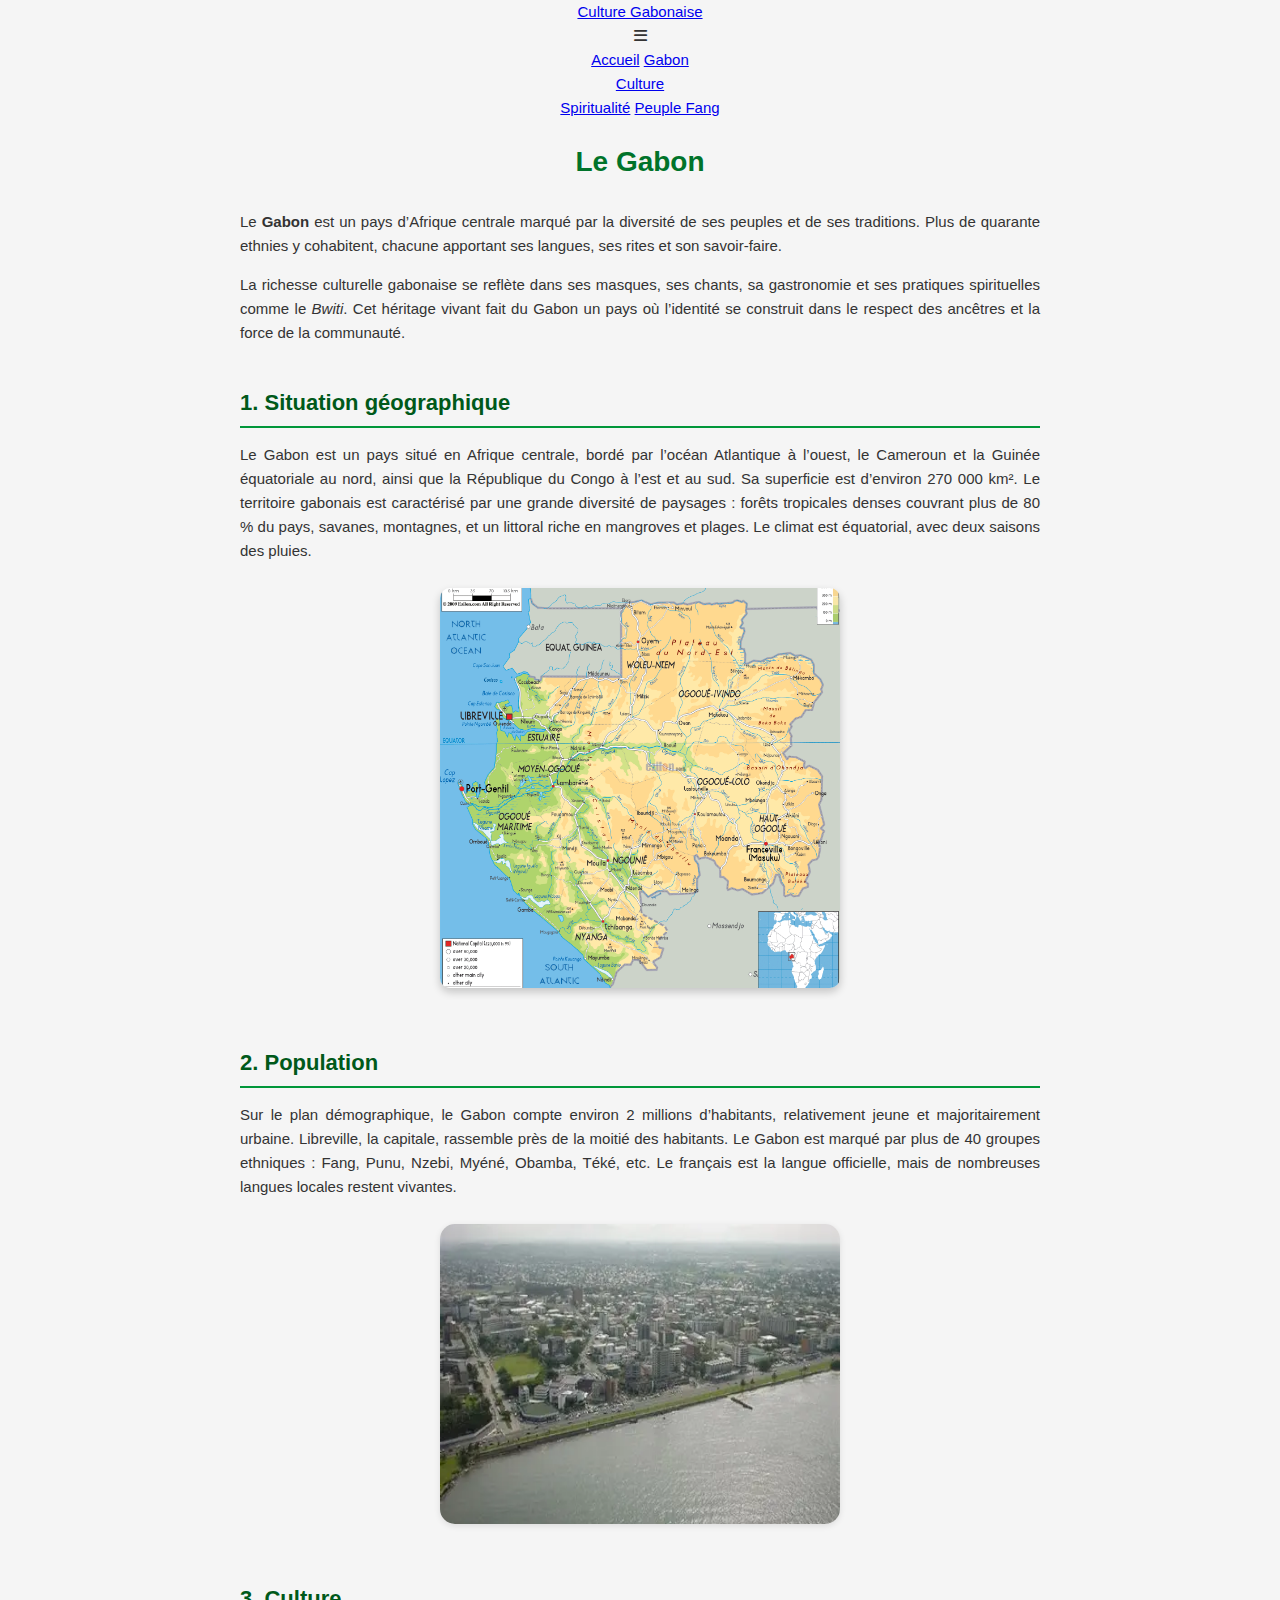
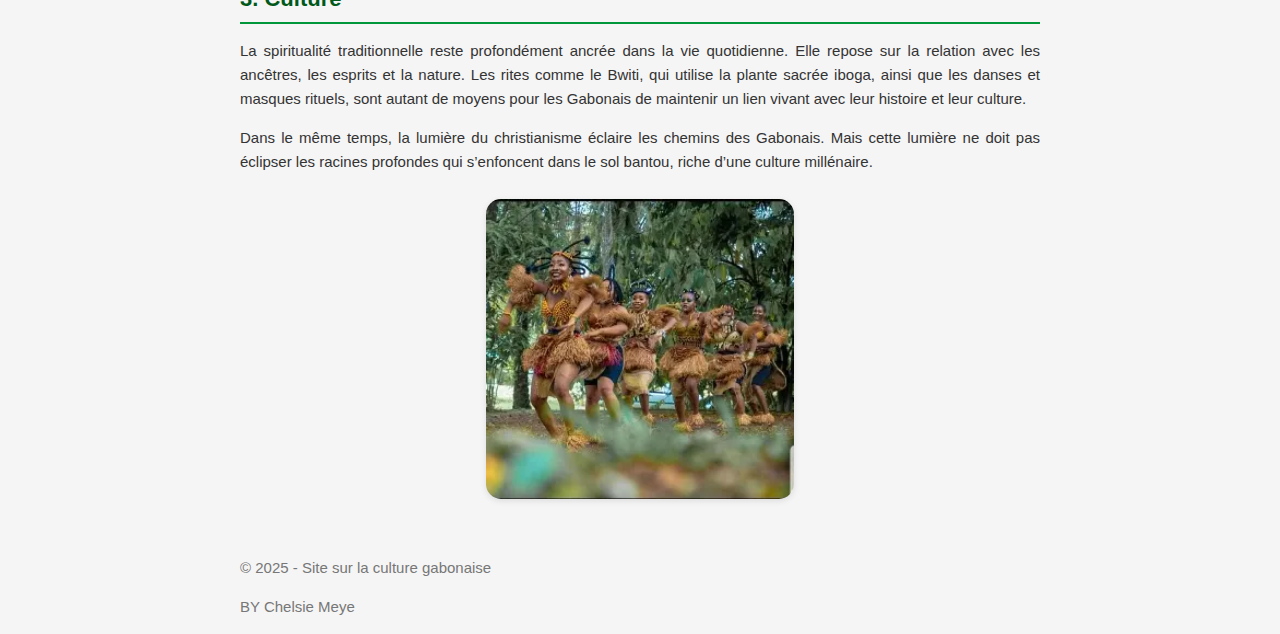
<file: presentation_gabon.html>
<!DOCTYPE html>
<html lang="fr">
<head>
  <meta charset="UTF-8" />
  <meta name="viewport" content="width=device-width, initial-scale=1.0">
  <link rel="stylesheet" href="https://cdnjs.cloudflare.com/ajax/libs/font-awesome/6.4.0/css/all.min.css">

  <title>Présentation du Gabon</title>
  <link rel="stylesheet" href="style.css" />
</head>
<body>
  <!-- Menu principal -->
  <nav class="navbar">
    <div class="nav-container">
      <!-- Logo ou titre (optionnel) -->
      <div class="nav-logo">
        <a href="index.html">Culture Gabonaise</a>
      </div>
      <!-- Bouton hamburger pour mobile -->
      <div class="hamburger">
        <i class="fas fa-bars"></i>
      </div>
      <!-- Menu principal -->
      <div class="nav-menu">
        <a href="index.html">Accueil</a>
        <a href="presentation_gabon.html">Gabon</a>
        <div class="dropdown">
          <a href="culture.html" class="dropbtn">Culture</a>
          <div class="dropdown-content">
            <a href="art.html">Art et artisanat</a>
            <a href="medecine.html">Médecine traditionnelle</a>
            <a href="gastronomie.html">Gastronomie</a>
          </div>
        </div>
        <a href="spiritualite gabonaise.html">Spiritualité</a>
        <a href="Peuple Fang.html">Peuple Fang</a>
      </div>
    </div>
  </nav>

  <div >
  <div class="contenu" style="margin-top: 20px;">
    <h1>Le Gabon</h1>
    <p class="introduction">
      Le <strong>Gabon</strong> est un pays d’Afrique centrale marqué par la diversité de ses peuples et de ses traditions. 
      Plus de quarante ethnies y cohabitent, chacune apportant ses langues, ses rites et son savoir-faire.
    </p>
    <p class="introduction">
      La richesse culturelle gabonaise se reflète dans ses masques, ses chants, sa gastronomie et ses pratiques spirituelles comme le <em>Bwiti</em>. 
      Cet héritage vivant fait du Gabon un pays où l’identité se construit dans le respect des ancêtres et la force de la communauté.
    </p>
  </div>

  <!-- Section 1 : Situation géographique -->
  <div class="contenu">
    <h2 id="geographie">1. Situation géographique</h2>
    <p>
      Le Gabon est un pays situé en Afrique centrale, bordé par l’océan Atlantique à l’ouest,
      le Cameroun et la Guinée équatoriale au nord, ainsi que la République du Congo à l’est et au sud.
      Sa superficie est d’environ 270 000 km². Le territoire gabonais est caractérisé par une grande diversité
      de paysages : forêts tropicales denses couvrant plus de 80 % du pays, savanes, montagnes, et un littoral
      riche en mangroves et plages. Le climat est équatorial, avec deux saisons des pluies.
    </p>
    <div class="carte">
      <img src="images/carte-du-Gabon.gif" alt="Carte du Gabon" />
    </div>
  </div>

  <!-- Section 2 : Population -->
  <div class="contenu">
    <h2 id="population">2. Population</h2>
    <p>
      Sur le plan démographique, le Gabon compte environ 2 millions d’habitants, relativement jeune
      et majoritairement urbaine. Libreville, la capitale, rassemble près de la moitié des habitants.
      Le Gabon est marqué par plus de 40 groupes ethniques : Fang, Punu, Nzebi, Myéné, Obamba, Téké, etc.
      Le français est la langue officielle, mais de nombreuses langues locales restent vivantes.
    </p>
    <img src="images/ville .webp" alt="Population du Gabon" />
  </div>

  <!-- Section 3 : Culture -->
  <div class="contenu">
    <h2 id="culture">3. Culture</h2>
    <p>
      La spiritualité traditionnelle reste profondément ancrée dans la vie quotidienne. Elle repose sur
      la relation avec les ancêtres, les esprits et la nature. Les rites comme le Bwiti, qui utilise
      la plante sacrée iboga, ainsi que les danses et masques rituels, sont autant de moyens pour
      les Gabonais de maintenir un lien vivant avec leur histoire et leur culture.
    </p>
    <p>
      Dans le même temps, la lumière du christianisme éclaire les chemins des Gabonais. Mais cette lumière
      ne doit pas éclipser les racines profondes qui s’enfoncent dans le sol bantou, riche d’une culture millénaire.
    </p>
    <img src="images/culture-gabonaise1.webp" alt="Culture gabonaise" />
  </div>

  </div>
  <!-- Section Introduction -->

  <footer>
    <p>© 2025 - Site sur la culture gabonaise
    </p>
    <p>
      BY Chelsie Meye
    </p>
  </footer>
<script>
  // Gestion du menu hamburger
  document.querySelector('.hamburger').addEventListener('click', () => {
    document.querySelector('.nav-menu').classList.toggle('active');
  });

  // Fermer le menu mobile si on clique sur un lien
  document.querySelectorAll('.nav-menu a').forEach(link => {
    link.addEventListener('click', () => {
      document.querySelector('.nav-menu').classList.remove('active');
    });
  });
</script>
</body>
</html>
</file>
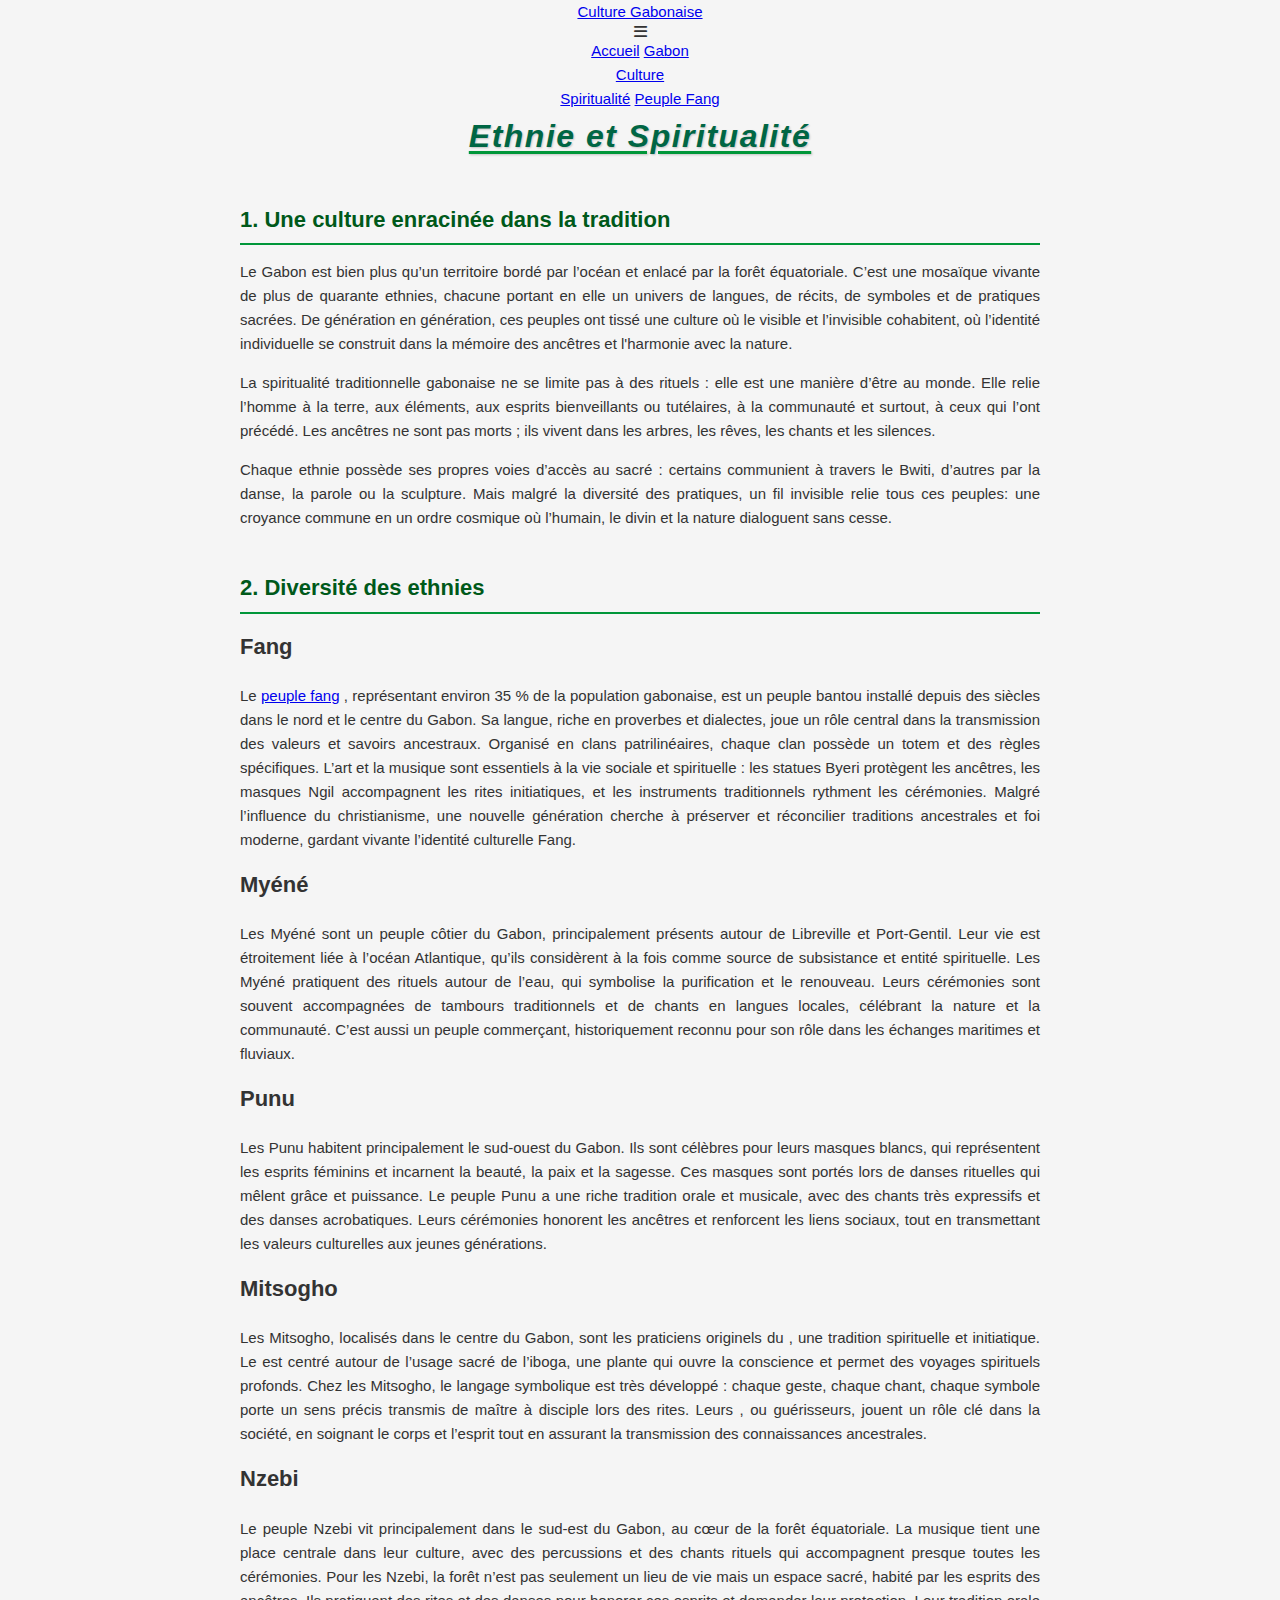
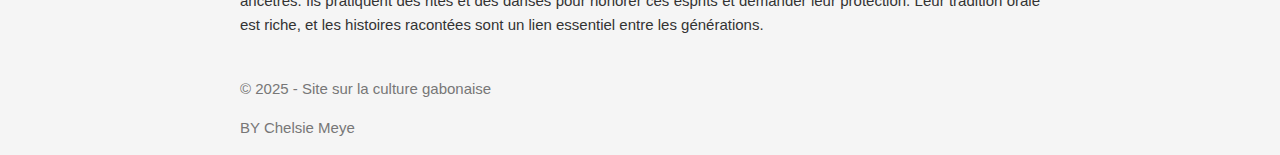
<file: spiritualite gabonaise.html>
<meta name="viewport" content="width=device-width, initial-scale=1.0">
  <link rel="stylesheet" href="https://cdnjs.cloudflare.com/ajax/libs/font-awesome/6.4.0/css/all.min.css">
  <title>Spiritualité Gabonaise</title>
<!-- Section principale du contenu -->
<section class="contenu">
    <link rel="stylesheet" href="style.css">
     </style>
</head>
<body>
  <!-- ✅ Menu principal de navigation -->
  <nav class="navbar">
    <div class="nav-container">
      <!-- Logo ou titre (optionnel) -->
      <div class="nav-logo">
        <a href="index.html">Culture Gabonaise</a>
      </div>
      <!-- Bouton hamburger pour mobile -->
      <div class="hamburger">
        <i class="fas fa-bars"></i>
      </div>
      <!-- Menu principal -->
      <div class="nav-menu">
        <a href="index.html">Accueil</a>
        <a href="presentation_gabon.html">Gabon</a>
        <div class="dropdown">
          <a href="culture.html" class="dropbtn">Culture</a>
          <div class="dropdown-content">
            <a href="art.html">Art et artisanat</a>
            <a href="medecine.html">Médecine traditionnelle</a>
            <a href="gastronomie.html">Gastronomie</a>
          </div>
        </div>
        <a href="spiritualite gabonaise.html">Spiritualité</a>
        <a href="Peuple Fang.html">Peuple Fang</a>
      </div>
    </div>
  </nav>



  <!-- Titre principal personnalisé -->
  <h1 class="titre-personnalise"> Ethnie et Spiritualité </h1>

  <!-- Sous-titre introductif -->
  <h2>1. Une culture enracinée dans la tradition</h2>
   <p>
    Le Gabon est bien plus qu’un territoire bordé par l’océan et enlacé par la forêt équatoriale. 
    C’est une mosaïque vivante de plus de quarante ethnies, chacune portant en elle un univers de langues, 
    de récits, de symboles et de pratiques sacrées. De génération en génération, ces peuples ont tissé une 
    culture où le visible et l’invisible cohabitent, où l’identité individuelle se construit dans la mémoire 
    des ancêtres et l'harmonie avec la nature.
    <p>

    <p>
    La spiritualité traditionnelle gabonaise ne se limite pas à des rituels : elle est une manière d’être au 
    monde. Elle relie l’homme à la terre, aux éléments, aux esprits bienveillants ou tutélaires, à la communauté 
    et surtout, à ceux qui l’ont précédé. Les ancêtres ne sont pas morts ; ils vivent dans les arbres, les rêves, 
    les chants et les silences.
    <p>

    <p>
    Chaque ethnie possède ses propres voies d’accès au sacré : certains communient à travers le Bwiti, d’autres par 
    la danse, la parole ou la sculpture. Mais malgré la diversité des pratiques, un fil invisible relie tous ces peuples: 
    une croyance commune en un ordre cosmique où l’humain, le divin et la nature dialoguent sans cesse.
  </p>

  <!-- Section sur les ethnies du Gabon -->
  <h2>2. Diversité des ethnies</h2>

  <!-- Ethnie Fang -->
  <h3>Fang</h3>
  <p>
    Le <a href="Peuple Fang.html" target="_blank">peuple fang</a>
, représentant environ 35 % de la population gabonaise, est un peuple bantou installé depuis des siècles dans le nord et le centre du Gabon. Sa langue, riche en proverbes et dialectes, joue un rôle central dans la transmission des valeurs et savoirs ancestraux. Organisé en clans patrilinéaires, chaque clan possède un totem et des règles spécifiques. L’art et la musique sont essentiels à la vie sociale et spirituelle : les statues Byeri protègent les ancêtres, les masques Ngil accompagnent les rites initiatiques, et les instruments traditionnels rythment les cérémonies. Malgré l’influence du christianisme, une nouvelle génération cherche à préserver et réconcilier traditions ancestrales et foi moderne, gardant vivante l’identité culturelle Fang.
  </p>

  <!-- Ethnie Myéné -->
  <h3>Myéné</h3>
  <p>
    Les Myéné sont un peuple côtier du Gabon, principalement présents autour de Libreville et Port-Gentil. 
    Leur vie est étroitement liée à l’océan Atlantique, qu’ils considèrent à la fois comme source de 
    subsistance et entité spirituelle. Les Myéné pratiquent des rituels autour de l’eau, qui symbolise
    la purification et le renouveau. Leurs cérémonies sont souvent accompagnées de tambours traditionnels 
    et de chants en langues locales, célébrant la nature et la communauté. C’est aussi un peuple commerçant,
    historiquement reconnu pour son rôle dans les échanges maritimes et fluviaux.
  </p>

  <!-- Ethnie Punu -->
  <h3>Punu</h3>
  <p>
    Les Punu habitent principalement le sud-ouest du Gabon. Ils sont célèbres pour leurs masques blancs, qui 
    représentent les esprits féminins et incarnent la beauté, la paix et la sagesse. Ces masques sont portés 
    lors de danses rituelles qui mêlent grâce et puissance. Le peuple Punu a une riche tradition orale et
    musicale, avec des chants très expressifs et des danses acrobatiques. Leurs cérémonies honorent les 
    ancêtres et renforcent les liens sociaux, tout en transmettant les valeurs culturelles aux jeunes générations.
  </p>

  <!-- Ethnie Mitsogho -->
  <h3>Mitsogho</h3>
  <p>
    Les Mitsogho, localisés dans le centre du Gabon, sont les praticiens originels du <Bwiti>, une tradition spirituelle 
    et initiatique. Le <Bwiti> est centré autour de l’usage sacré de l’iboga, une plante qui ouvre la conscience et permet 
    des voyages spirituels profonds. Chez les Mitsogho, le langage symbolique est très développé : chaque geste, chaque 
    chant, chaque symbole porte un sens précis transmis de maître à disciple lors des rites. Leurs <ngangas>, ou guérisseurs, 
    jouent un rôle clé dans la société, en soignant le corps et l’esprit tout en assurant la transmission des connaissances 
    ancestrales.
  </p>

  <!-- Ethnie Nzebi -->
  <h3>Nzebi</h3>
  <p>
   Le peuple Nzebi vit principalement dans le sud-est du Gabon, au cœur de la forêt équatoriale. La musique tient une place 
   centrale dans leur culture, avec des percussions et des chants rituels qui accompagnent presque toutes les cérémonies. 
   Pour les Nzebi, la forêt n’est pas seulement un lieu de vie mais un espace sacré, habité par les esprits des ancêtres. 
   Ils pratiquent des rites et des danses pour honorer ces esprits et demander leur protection. Leur tradition orale est riche, 
   et les histoires racontées sont un lien essentiel entre les générations.
  </p>
<p>
</p>
<footer>
    <p>© 2025 - Site sur la culture gabonaise
    </p>
    <p>
      BY Chelsie Meye
    </p>
  </footer>
  <script>
  // Gestion du menu hamburger
  document.querySelector('.hamburger').addEventListener('click', () => {
    document.querySelector('.nav-menu').classList.toggle('active');
  });

  // Fermer le menu mobile si on clique sur un lien
  document.querySelectorAll('.nav-menu a').forEach(link => {
    link.addEventListener('click', () => {
      document.querySelector('.nav-menu').classList.remove('active');
    });
  });
</script>
</body>
</html>
</file>
<file: spiritualite gabonaise.css>
/* ============================
   STYLE GLOBAL DE LA PAGE
   ============================ */
body {
    margin: 0;
    font-family: 'Poppins', sans-serif;
    background-color: #f5f5f5;
    text-align: center;
    font-size: 15px;
    color: #333;
    line-height: 1.6;
}

/* ----- Style de la bannière ----- */
.banniere img {
    width: 10%;
    height: auto;
    max-height: 300px;
    object-fit: cover;
    display: block;
}

/* ----- Titre personnalisé ----- */
.titre-personnalise {
    font-weight: bold;
    font-style: italic;
    text-decoration: underline;
    text-decoration-color: #009639;
    text-underline-offset: 4px;
    font-size: 32px;
    color: #064;
    text-shadow: 1px 1px 2px rgba(0, 0, 0, 0.2);
    letter-spacing: 1.5px;
    margin-bottom: 20px;
    font-family: 'Poppins', sans-serif;
}

/* ============================
   MENU DE NAVIGATION
    ============================ */

/*-------- menu deroulant ------
---------------------------------*/

/* Conteneur principal du menu */

.menu {
    background-color: #009639; /* Couleur de fond du menu */
    display: flex; /* Affiche les liens en ligne */
    flex-wrap: wrap; /* Les liens passent à la ligne sur petit écran */
    justify-content: center; /* Centre les liens horizontalement */
    gap: 10px; /* Espace entre les liens */
    padding: 10px; /* Espacement intérieur du menu */
}

.menu a {
    color: white; /* Liens en blanc */
    padding: 10px 15px; /* Espace autour du texte */
    text-decoration: none; /* Supprime le soulignement */
    font-size: 16px; /* Taille du texte */
    transition: background-color 0.3s; /* Animation douce au survol */
}

.menu a:hover {
    background-color: #064; /* Change le fond quand on survole */
}

/* Conteneur du menu déroulant */

/* Conteneur principal du menu */
.menu {
  position: relative; /* Position relative pour que les sous-menus positionnés en absolu se réfèrent à ce conteneur */
  background-color: #009639; /* Fond vert gabonais */
  display: flex; /* Affiche les liens du menu en ligne (horizontalement) */
  gap: 20px; /* Espace horizontal entre chaque lien */
  padding: 10px 0; /* Espacement vertical haut et bas dans le menu */
  z-index: 1000; /* Priorité d’affichage pour que le menu soit au-dessus des autres éléments */
  overflow: visible; /* Permet d’éviter que les sous-menus soient coupés par le conteneur */
}

/* Style général des liens dans le menu */
.menu a {
  color: white; /* Texte en blanc */
  padding: 16px 20px; /* Espace autour du texte dans les liens */
  text-decoration: none; /* Supprime le soulignement des liens */
  font-size: 16px; /* Taille de police */
  display: block; /* Le lien occupe tout l’espace disponible (utile pour le clic) */
  transition: background-color 0.3s; /* Animation douce quand la couleur de fond change au survol */
}

/* Effet visuel quand on survole un lien du menu */
.menu a:hover {
  background-color: #064; /* Changement de fond en vert foncé */
}

/* --------------------------
Conteneur du menu déroulant 
-----------------------------*/
.dropdown {
  position: relative; /* Position relative pour que le sous-menu en absolu se positionne par rapport à ce conteneur */
}

/* Contenu caché du menu déroulant */
.dropdown-content {
  display: none; /* Masqué par défaut */
  position: absolute; /* Positionné relativement au parent .dropdown */
  top: 100%; /* Placé juste en dessous du bouton du menu */
  left: 0; /* Aligné à gauche du bouton parent */
  background-color: #0f7837; /* couleur du menue deroulant */
  min-width: 180px; /* Largeur minimum du menu déroulant */
  flex-direction: column; /* Les liens seront empilés verticalement */
  z-index: 1001; /* Priorité d’affichage plus haute que le menu principal */
  border-radius: 0 0 20px 20px; /* Bords arrondis en bas du menu déroulant */
  box-shadow: 0 4px 6px rgba(0,0,0,0.1); /* ombre qui suit l’arrondi */}

/* Style des liens à l’intérieur du menu déroulant */
.dropdown-content a {
  color: white; /* Texte blanc */
  padding: 10px; /* Espace autour de chaque lien */
  display: block; /* Chaque lien occupe toute la largeur */
  text-decoration: none; /* Pas de soulignement */
}

/* Effet au survol d’un lien dans le menu déroulant */
.dropdown-content a:hover {
  background-color: #064; /* Fond vert foncé au passage de la souris */
}

/* Affichage du menu déroulant quand on survole le conteneur .dropdown */
.dropdown:hover .dropdown-content {
  display: flex; /* Le menu déroulant devient visible */
  flex-direction: column; /* S’assure que les liens sont bien empilés verticalement
  */

  /*faire que le menue deroulant soit bien ajuste sous culture*/
  .dropdown {
    position: relative; /* Positionne le parent comme référence pour l'enfant absolu */
}
}

.dropdown-content {
    position: absolute; /* Positionné relativement au parent .dropdown */
    top: 100%;          /* Juste en dessous du bouton */
    left: 0;            /* Aligné à gauche du bouton */
    right: auto;        /* S'assure qu'on ne force pas un décalage à droite */
    width: max-content; /* Pour que la largeur s'ajuste au contenu */
    min-width: 180px;   /* Largeur minimale */
    /* autres styles */
}

/* ============================
   TITRES
   ============================ */
h1 {
    font-size: 28px;
    font-weight: 700;
    margin-bottom: 25px;
    color: #00732a;
}

h2 {
    font-size: 22px;
    font-weight: 600;
    margin-top: 40px;
    margin-bottom: 15px;
    border-bottom: 2px solid #009639;
    padding-bottom: 6px;
    color: #00591a;
}

/* ============================
   PARAGRAPHES
   ============================ */
p {
    font-size: 15px;
    margin-bottom: 15px;
}

/* Ajuster la taille du texte pour plus de lisibilité */
.intro {
  font-size: 20px;
  text-align: justify;  /* alignement justifié (propre pour des textes longs) */
  max-width: 1200px;   /* largeur max du bloc texte */
  margin: 0 auto;         /* centre le bloc de texte */
  line-height: 1.6;   /* aération du texte */
}
/* ============================
   LIENS INTERNES
   ============================ */
a.province-link {
    color: #006400;
    text-decoration: underline;
    font-weight: bold;
}
a.province-link:hover {
    color: #009639;
}

/* ============================
   IMAGES
   ============================ */
img {
    max-width: 90%;
    height: auto;
    border-radius: 8px;
    box-shadow: 0 2px 6px rgba(0, 0, 0, 0.1);
    margin: 20px 0;
}

/* ============================
   PIED DE PAGE
   ============================ */
footer {
    font-size: 13px;
    color: #777;
    margin-top: 40px;
}

@media (max-width: 900px) {
    .texte-image {
        flex-direction: column; /* Texte au-dessus de l’image */
        align-items: center; /* Centre les éléments */
    }
    .texte-image .image {
        max-width: 90%; /* L’image prend toute la largeur dispo */
    }
    p {
        font-size: 16px; /* Texte légèrement réduit */
    }
    h1 {
        font-size: 24px; /* Titre réduit */
    }
    h2 {
        font-size: 20px; /* Sous-titre réduit */
    }
}

@media (max-width: 600px) {
    .menu {
        flex-direction: column; /* Menu passe en colonne */
        align-items: center; /* Les liens centrés */
    }
    .menu a {
        font-size: 14px; /* Texte plus petit */
        padding: 8px 10px; /* Moins d’espace */
    }
    p {
        font-size: 15px; /* Texte encore plus petit */
    }
}

/* ============================
   MENU DE NAVIGATION
   ============================ */

/* Conteneur principal de la navbar */
.navbar {
  background-color: #009639; /* Couleur verte gabonaise */
  padding: 10px 20px;
  position: sticky; /* Navbar fixée en haut lors du scroll */
  top: 0;
  z-index: 1000;
  box-shadow: 0 2px 5px rgba(0, 0, 0, 0.1); /* Ombre subtile */
}

/* Conteneur interne pour aligner logo et menu */
.nav-container {
  max-width: 1200px;
  margin: 0 auto;
  display: flex;
  justify-content: space-between;
  align-items: center;
  flex-wrap: wrap;
}

/* Style du logo/titre */
.nav-logo a {
  color: white;
  font-size: 24px;
  font-weight: bold;
  text-decoration: none;
  padding: 10px;
}

/* Style du menu principal */
.nav-menu {
  display: flex;
  align-items: center;
  gap: 20px;
}

.nav-menu a {
  color: white;
  text-decoration: none;
  font-size: 16px;
  padding: 10px 15px;
  transition: background-color 0.3s, color 0.3s;
}

.nav-menu a:hover {
  background-color: #064;
  border-radius: 5px;
}

/* Menu déroulant */
.dropdown {
  position: relative;
}

.dropdown-content {
  display: none;
  position: absolute;
  top: 100%;
  left: 0;
  background-color: #0f7837;
  min-width: 180px;
  flex-direction: column;
  z-index: 1001;
  border-radius: 0 0 10px 10px;
  box-shadow: 0 4px 6px rgba(0, 0, 0, 0.1);
}

.dropdown-content a {
  color: white;
  padding: 12px 15px;
  display: block;
  text-decoration: none;
}

.dropdown-content a:hover {
  background-color: #064;
}

.dropdown:hover .dropdown-content {
  display: flex;
  flex-direction: column;
}

/* Hamburger pour mobile */
.hamburger {
  display: none;
  font-size: 24px;
  color: white;
  cursor: pointer;
  padding: 10px;
}

/* Responsive design */
@media (max-width: 768px) {
  .hamburger {
    display: block;
  }

  .nav-menu {
    display: none; /* Caché par défaut sur mobile */
    flex-direction: column;
    width: 100%;
    background-color: #009639;
    position: absolute;
    top: 60px;
    left: 0;
    padding: 10px 0;
  }

  .nav-menu.active {
    display: flex; /* Affiché quand le menu est activé */
  }

  .nav-menu a {
    padding: 15px;
    text-align: center;
    width: 100%;
  }

  .dropdown-content {
    position: static; /* Ajustement pour mobile */
    background-color: #0f7837;
    box-shadow: none;
    border-radius: 0;
  }

  .dropdown-content a {
    text-align: center;
  }
}

/* Animation pour le menu hamburger */
.nav-menu.active {
  animation: slideDown 0.3s ease-in-out;
}

@keyframes slideDown {
  from {
    opacity: 0;
    transform: translateY(-10px);
  }
  to {
    opacity: 1;
    transform: translateY(0);
  }
}

/* Ajustements pour petits écrans */
@media (max-width: 600px) {
  .nav-logo a {
    font-size: 20px;
  }

  .nav-menu a {
    font-size: 14px;
  }

  .dropdown-content {
    min-width: 100%;
  }
}
</file>
<file: style.css>
/* ============================
   STYLE GLOBAL DE LA PAGE
   ============================ */
body {
    margin: 0; /* Supprime la marge par défaut autour de la page */
    font-family: 'Poppins', sans-serif; /* Police principale du site */
    background-color: #f5f5f5; /* Couleur de fond claire */
    text-align: center; /* Centre par défaut le texte */
    font-size: 15px; /* Taille de texte globale */
    color: #333; /* Couleur du texte */
    line-height: 1.6; /* Hauteur de ligne pour lisibilité */
}

/* ----- Style de la bannière ----- */
.banniere img {
    width: 10%; /* Largeur relative à son conteneur */
    height: auto; /* Hauteur proportionnelle */
    max-height: 300px; /* Limite la hauteur maximale */
    object-fit: cover; /* Recadre l’image sans la déformer */
    display: block; /* Affiche comme un bloc (pour marges) */
}

/* ----- Titre personnalisé ----- */
.titre-personnalise {
    font-weight: bold; /* Texte en gras */
    font-style: italic; /* Texte en italique */
    text-decoration: underline; /* Texte souligné */
    text-decoration-color: #009639; /* Couleur du soulignement */
    text-underline-offset: 4px; /* Décalage du soulignement */
    font-size: 32px; /* Taille du titre */
    color: #064; /* Couleur du texte */
    text-shadow: 1px 1px 2px rgba(0, 0, 0, 0.2); /* Ombre légère */
    letter-spacing: 1.5px; /* Espacement entre les lettres */
    margin-bottom: 20px; /* Espace sous le titre */
    font-family: 'Poppins', sans-serif; /* Police utilisée */
}

/* ============================
   MENU DE NAVIGATION
   ============================ */
.menu {
    position: relative; /* Base de référence pour sous-menus */
    background-color: #009639; /* Fond vert gabonais */
    display: flex; /* Arrange les liens en ligne */
    gap: 20px; /* Espace entre les liens */
    padding: 10px 0; /* Espacement vertical */
    z-index: 1000; /* Priorité d’affichage élevée */
    overflow: visible; /* Permet aux sous-menus de dépasser */
}

.menu a {
    color: white; /* Texte blanc */
    padding: 16px 20px; /* Espacement autour du texte */
    text-decoration: none; /* Pas de soulignement */
    font-size: 16px; /* Taille du texte */
    display: block; /* Lien occupe toute la zone */
    transition: background-color 0.3s; /* Transition douce au survol */
}

.menu a:hover {
    background-color: #064; /* Couleur fond au survol */
}

/* Conteneur du menu déroulant */
.dropdown {
    position: relative; /* Positionne le parent comme référence */
}

/* Contenu caché du menu déroulant */
.dropdown-content {
    display: none; /* Masqué par défaut */
    position: absolute; /* Positionné par rapport au parent */
    top: 100%; /* Juste sous le lien parent */
    left: 0; /* Aligné à gauche */
    background-color: #0f7837; /* Fond du menu déroulant */
    min-width: 180px; /* Largeur minimale */
    flex-direction: column; /* Liens en colonne */
    z-index: 1001; /* Priorité d’affichage supérieure */
    border-radius: 0 0 20px 20px; /* Bords arrondis en bas */
    box-shadow: 0 4px 6px rgba(0,0,0,0.1); /* Ombre autour */
}

/* Style des liens à l’intérieur du menu déroulant */
.dropdown-content a {
    color: white; /* Texte blanc */
    padding: 10px; /* Espacement intérieur */
    display: block; /* Lien occupe toute la largeur */
    text-decoration: none; /* Pas de soulignement */
}

.dropdown-content a:hover {
    background-color: #064; /* Fond vert foncé au survol */
}

/* Affiche le menu déroulant au survol */
.dropdown:hover .dropdown-content {
    display: flex; /* Rend visible le menu */
    flex-direction: column; /* Arrange les liens en colonne */
}

/* ============================
   FLEX TEXTE À GAUCHE, IMAGE À DROITE
   ============================ */
.texte-image {
    display: flex;             
    align-items: flex-start;   
    gap: 20px;                 
    text-align: center;          
    margin: 20px 0;            
    max-width: 1000px;       
    margin-left: auto;       
    margin-right: auto;      
}

.texte-image .texte {
    flex: 3;                   
    padding-left: 20px;  
}

.texte-image .image {
    flex: 1;           
    max-width: 400px;       /* Limite largeur de l'image */
    height: 300px;          /* Hauteur fixe */
    overflow: hidden;       /* Cache ce qui dépasse */
    display: inline-block; /* permet le centrage avec text-align */
}

.texte-image .image img {
    width: 100%;             
    height: 300px;           
    object-fit: cover;       
    object-position: center; 
    border-radius: 15px;     
    display: block;          
}

.carte img {
  width: 600px;   /* 🔹 Largeur de la carte */
  height: 400px;  /* 🔹 Hauteur de la carte */
  object-fit: cover; /* Pour garder un joli rendu */
  border-radius: 10px; /* Coins arrondis (optionnel) */
  box-shadow: 0 4px 8px rgba(0,0,0,0.2); /* Ombre (optionnel) */
}

/*----------------------------------------------------------------
 GERER LA PROPOTION DES TEXTES, PARAGRAPHE ET SOUS PARAGRAPHE
 ----------------------------------------------------------------*/

/* Appliquer une largeur max et centrer tout le contenu texte */
h1, h2, h3, p, ul, ol {
  max-width: 800px;   /* largeur max du bloc texte */
  margin: 0 auto 20px auto;  /* centrer horizontalement + espace en bas */
  line-height: 1.6;   /* aération du texte */
}

/* Ajuster la taille du texte pour plus de lisibilité */
p {
  font-size: 20px;
  text-align: justify;  /* alignement justifié (propre pour des textes longs) */
}

h1 {
  font-size: 28px;
  text-align: center; /* les titres principaux bien centrés */
}

h2, h3 {
  font-size: 22px;
  text-align: left; /* sous-titres alignés à gauche pour garder une logique */
}


/* ============================
   CONTENU
   ============================ */
.contenu {
  /* Place pour futurs styles */
}

h1 {
    font-size: 28px; /* Taille grand titre */
    font-weight: 700; /* Gras */
    margin-bottom: 25px; /* Marge dessous */
    color: #00732a; /* Vert foncé */
}

h2 {
    font-size: 22px; /* Taille sous-titres */
    font-weight: 600; /* Gras moyen */
    margin-top: 40px; /* Marge au-dessus */
    margin-bottom: 15px; /* Marge en-dessous */
    border-bottom: 2px solid #009639; /* Ligne verte sous-titre */
    padding-bottom: 6px; /* Espace sous texte */
    color: #00591a; /* Vert foncé */
}

p {
    font-size: 15px; /* Taille texte */
    margin-bottom: 15px; /* Marge en bas */
}

a.province-link {
    color: #006400; /* Vert */
    text-decoration: underline; /* Souligné */
    font-weight: bold; /* Gras */
}

a.province-link:hover {
    color: #009639; /* Vert plus clair au survol */
}

img {
    flex: 1;           
    max-width: 400px;       /* Limite largeur de l'image */
    height: 300px;          /* Hauteur fixe */
    overflow: hidden;       /* Cache ce qui dépasse */
    display: inline-block; /* permet le centrage avec text-align */
    border-radius: 15px; /* Bords arrondis */
    box-shadow: 0 2px 6px rgba(0, 0, 0, 0.1); /* Ombre légère */
    margin: 10px;         /* espace entre les images si tu en mets plusieurs */
}

footer {
    font-size: 13px; /* Petite taille */
    color: #777; /* Gris */
    margin-top: 40px; /* Marge au-dessus */
}
</file>
